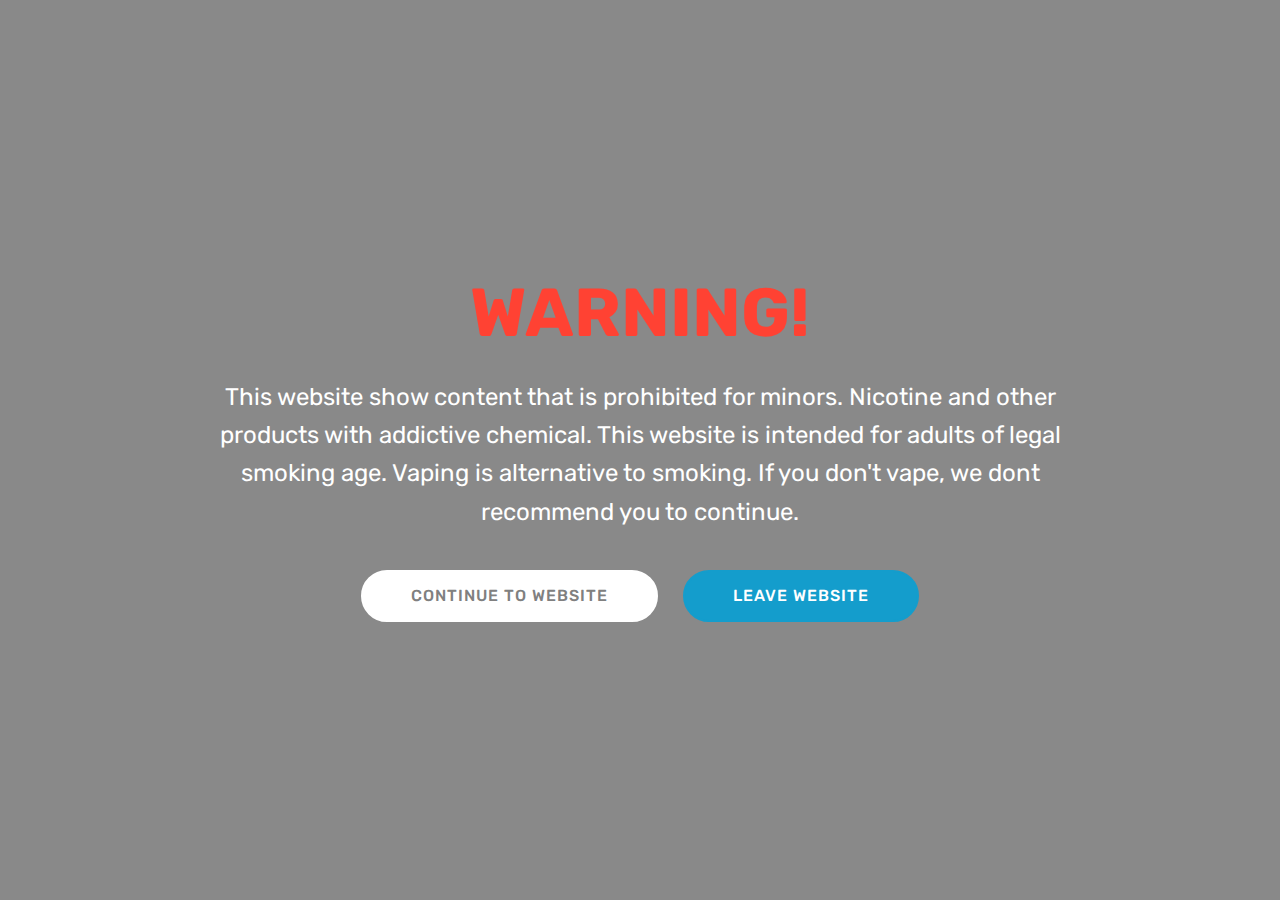
<file: index.html>
<!DOCTYPE html>
<html >
<head>
  <!-- Site made with Mobirise Website Builder v4.9.1, https://mobirise.com -->
  <meta charset="UTF-8">
  <meta http-equiv="X-UA-Compatible" content="IE=edge">
  <meta name="generator" content="Mobirise v4.9.1, mobirise.com">
  <meta name="viewport" content="width=device-width, initial-scale=1, minimum-scale=1">
  <link rel="shortcut icon" href="assets/images/dv-128x128.png" type="image/x-icon">
  <meta name="description" content="">
  <title>Welcome to DOCVAPE</title>
  <link rel="stylesheet" href="assets/web/assets/mobirise-icons/mobirise-icons.css">
  <link rel="stylesheet" href="assets/tether/tether.min.css">
  <link rel="stylesheet" href="assets/bootstrap/css/bootstrap.min.css">
  <link rel="stylesheet" href="assets/bootstrap/css/bootstrap-grid.min.css">
  <link rel="stylesheet" href="assets/bootstrap/css/bootstrap-reboot.min.css">
  <link rel="stylesheet" href="assets/theme/css/style.css">
  <link rel="stylesheet" href="assets/mobirise/css/mbr-additional.css" type="text/css">
  
  
  
</head>
<body>
  <section class="header6 cid-rB6dz0KPkM mbr-fullscreen" data-bg-video="https://www.youtube.com/watch?v=s-Unj5eQiGo&amp;t=142s" id="header6-4">

    

    <div class="mbr-overlay" style="opacity: 0.5; background-color: rgb(35, 35, 35);">
    </div>

    <div class="container">
        <div class="row justify-content-md-center">
            <div class="mbr-white col-md-10">
                <h1 class="mbr-section-title align-center mbr-bold pb-3 mbr-fonts-style display-1">
                    WARNING!</h1>
                <p class="mbr-text align-center pb-3 mbr-fonts-style display-5">
                    This website show content that is prohibited for minors. Nicotine and other products with addictive chemical. This website is intended for adults of legal smoking age. Vaping is alternative to smoking. If you don't vape, we dont recommend you to continue.</p>
                <div class="mbr-section-btn align-center"><a class="btn btn-md btn-white display-4" href="main.html">CONTINUE TO WEBSITE<br></a>
                        <a class="btn btn-md btn-primary display-4" href="leave.html">LEAVE WEBSITE</a></div>
            </div>
        </div>
    </div>

    
</section>


  <section class="engine"><a href="https://mobirise.info/e">how to make a site</a></section><script src="assets/web/assets/jquery/jquery.min.js"></script>
  <script src="assets/popper/popper.min.js"></script>
  <script src="assets/tether/tether.min.js"></script>
  <script src="assets/bootstrap/js/bootstrap.min.js"></script>
  <script src="assets/smoothscroll/smooth-scroll.js"></script>
  <script src="assets/ytplayer/jquery.mb.ytplayer.min.js"></script>
  <script src="assets/vimeoplayer/jquery.mb.vimeo_player.js"></script>
  <script src="assets/theme/js/script.js"></script>
  
  
</body>
</html>
</file>
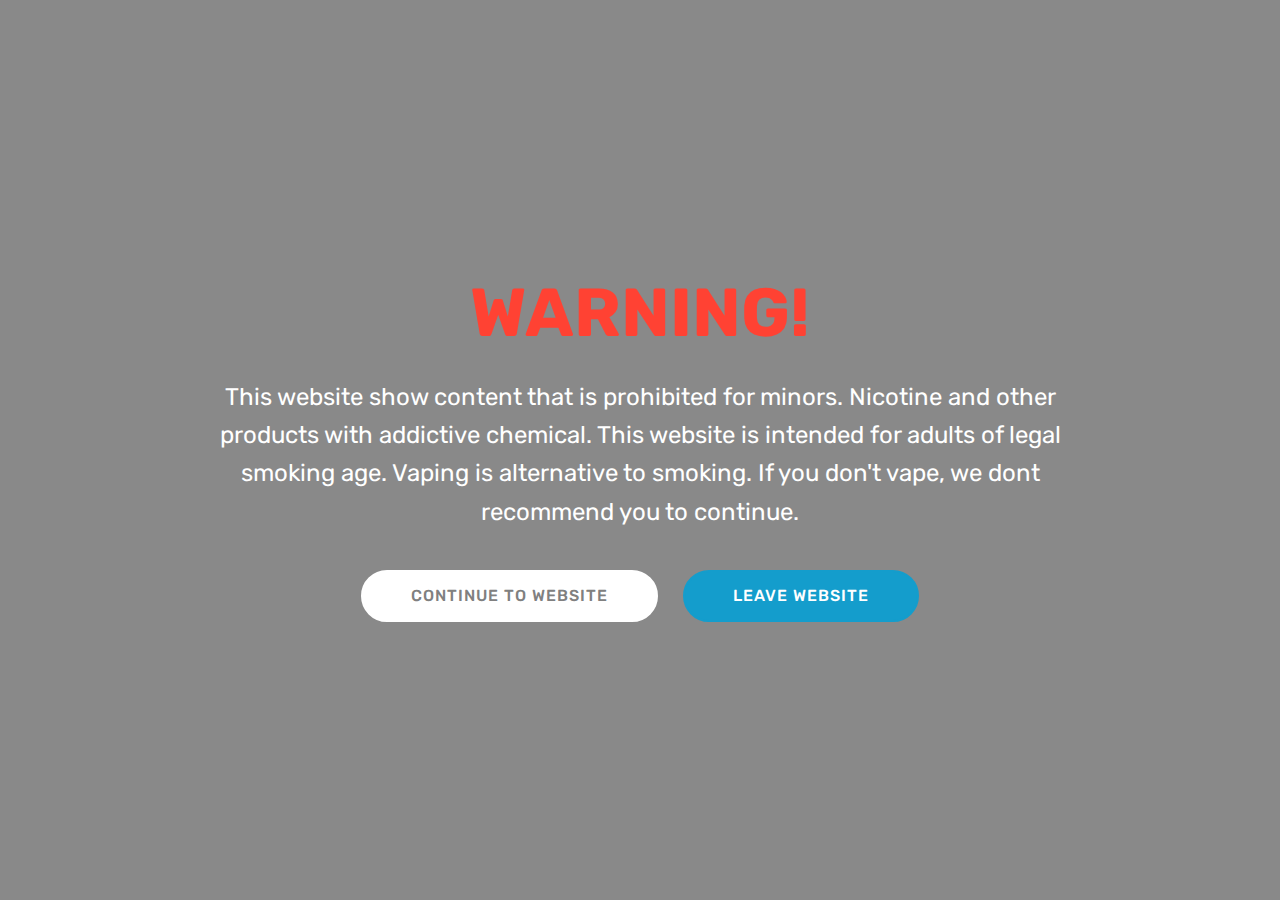
<file: home.html>
<!DOCTYPE html>
<html >
<head>
  <!-- Site made with Mobirise Website Builder v4.9.1, https://mobirise.com -->
  <meta charset="UTF-8">
  <meta http-equiv="X-UA-Compatible" content="IE=edge">
  <meta name="generator" content="Mobirise v4.9.1, mobirise.com">
  <meta name="viewport" content="width=device-width, initial-scale=1, minimum-scale=1">
  <link rel="shortcut icon" href="assets/images/dv-128x128.png" type="image/x-icon">
  <meta name="description" content="">
  <title>Welcome to DOCVAPE</title>
  <link rel="stylesheet" href="assets/web/assets/mobirise-icons/mobirise-icons.css">
  <link rel="stylesheet" href="assets/tether/tether.min.css">
  <link rel="stylesheet" href="assets/bootstrap/css/bootstrap.min.css">
  <link rel="stylesheet" href="assets/bootstrap/css/bootstrap-grid.min.css">
  <link rel="stylesheet" href="assets/bootstrap/css/bootstrap-reboot.min.css">
  <link rel="stylesheet" href="assets/theme/css/style.css">
  <link rel="stylesheet" href="assets/mobirise/css/mbr-additional.css" type="text/css">
  
  
  
</head>
<body>
  <section class="header6 cid-rB6dz0KPkM mbr-fullscreen" data-bg-video="https://www.youtube.com/watch?v=s-Unj5eQiGo&amp;t=142s" id="header6-4">

    

    <div class="mbr-overlay" style="opacity: 0.5; background-color: rgb(35, 35, 35);">
    </div>

    <div class="container">
        <div class="row justify-content-md-center">
            <div class="mbr-white col-md-10">
                <h1 class="mbr-section-title align-center mbr-bold pb-3 mbr-fonts-style display-1">
                    WARNING!</h1>
                <p class="mbr-text align-center pb-3 mbr-fonts-style display-5">
                    This website show content that is prohibited for minors. Nicotine and other products with addictive chemical. This website is intended for adults of legal smoking age. Vaping is alternative to smoking. If you don't vape, we dont recommend you to continue.</p>
                <div class="mbr-section-btn align-center"><a class="btn btn-md btn-white display-4" href="main.html">CONTINUE TO WEBSITE<br></a>
                        <a class="btn btn-md btn-primary display-4" href="leave.html">LEAVE WEBSITE</a></div>
            </div>
        </div>
    </div>

    
</section>


  <section class="engine"><a href="https://mobirise.info/t">free amp templates</a></section><script src="assets/web/assets/jquery/jquery.min.js"></script>
  <script src="assets/popper/popper.min.js"></script>
  <script src="assets/tether/tether.min.js"></script>
  <script src="assets/bootstrap/js/bootstrap.min.js"></script>
  <script src="assets/smoothscroll/smooth-scroll.js"></script>
  <script src="assets/ytplayer/jquery.mb.ytplayer.min.js"></script>
  <script src="assets/vimeoplayer/jquery.mb.vimeo_player.js"></script>
  <script src="assets/theme/js/script.js"></script>
  
  
</body>
</html>
</file>
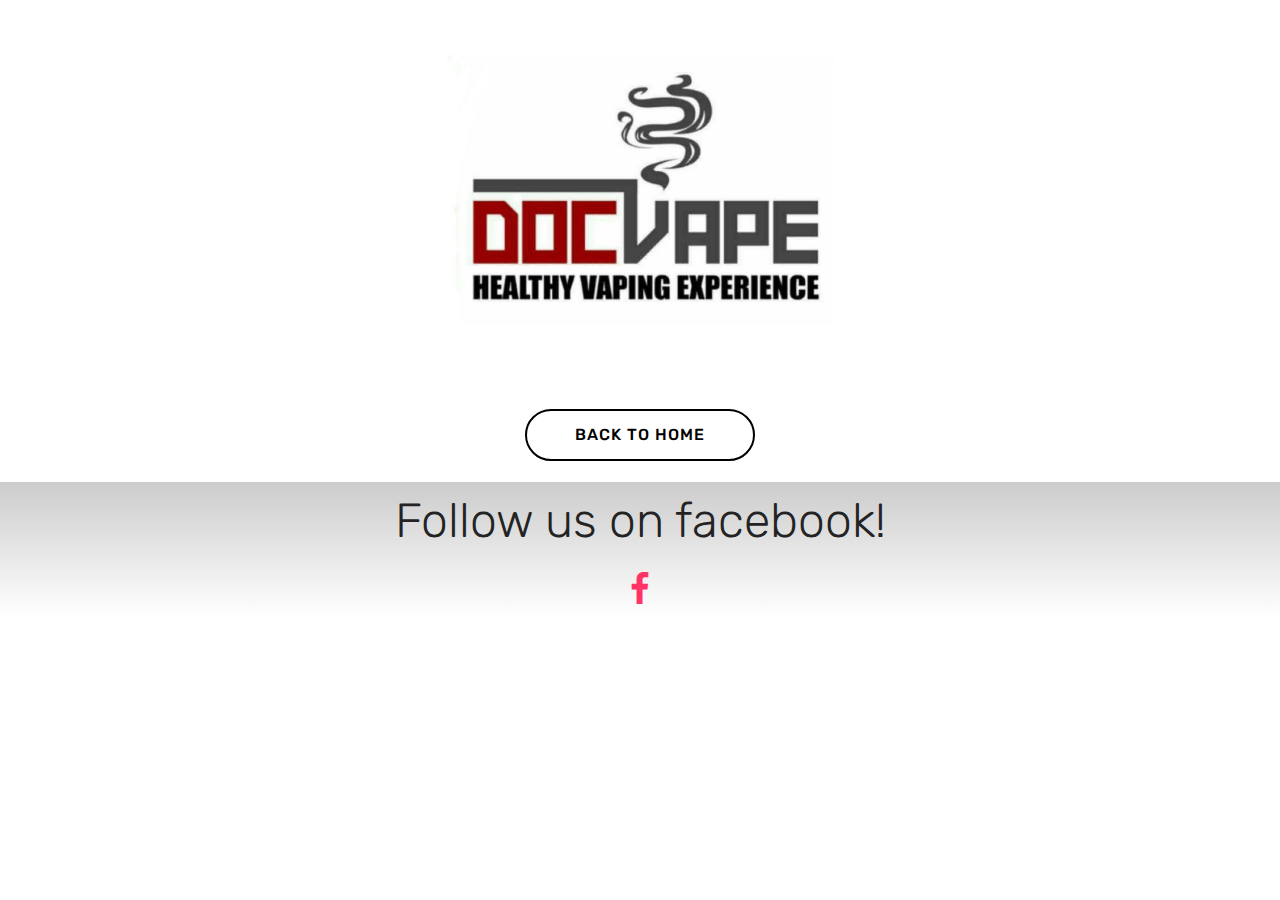
<file: leave.html>
<!DOCTYPE html>
<html >
<head>
  <!-- Site made with Mobirise Website Builder v4.9.1, https://mobirise.com -->
  <meta charset="UTF-8">
  <meta http-equiv="X-UA-Compatible" content="IE=edge">
  <meta name="generator" content="Mobirise v4.9.1, mobirise.com">
  <meta name="viewport" content="width=device-width, initial-scale=1, minimum-scale=1">
  <link rel="shortcut icon" href="assets/images/dv-128x128.png" type="image/x-icon">
  <meta name="description" content="Web Page Creator Description">
  <title>Thank you for stopping by!</title>
  <link rel="stylesheet" href="assets/tether/tether.min.css">
  <link rel="stylesheet" href="assets/bootstrap/css/bootstrap.min.css">
  <link rel="stylesheet" href="assets/bootstrap/css/bootstrap-grid.min.css">
  <link rel="stylesheet" href="assets/bootstrap/css/bootstrap-reboot.min.css">
  <link rel="stylesheet" href="assets/socicon/css/styles.css">
  <link rel="stylesheet" href="assets/theme/css/style.css">
  <link rel="stylesheet" href="assets/mobirise/css/mbr-additional.css" type="text/css">
  
  
  
</head>
<body>
  <section class="cid-rBgIsYoEBY" id="image2-9">

    

    <figure class="mbr-figure container">
        <div class="image-block" style="width: 35%;">
            <img src="assets/images/dv-1-960x958.jpg" alt="Mobirise" title="">
            
        </div>
    </figure>
</section>

<section class="engine"><a href="https://mobirise.info/o">free portfolio website templates</a></section><section class="header1 cid-rBgJ0zyNOq" id="header16-a">

    

    

    <div class="container">
        <div class="row justify-content-md-center">
            <div class="col-md-10 align-center">
                
                
                
                <div class="mbr-section-btn"><a class="btn btn-md btn-black-outline display-4" href="index.html">BACK TO HOME</a></div>
            </div>
        </div>
    </div>

</section>

<section class="cid-rBgJulb4R9" id="social-buttons2-b">

    

    

    <div class="container">
        <div class="media-container-row">
            <div class="col-md-8 align-center">
                <h2 class="pb-3 mbr-fonts-style display-2">
                    Follow us on facebook!</h2>
                <div class="social-list pl-0 mb-0">
                    <a href="https://www.facebook.com/docvapeshop/" target="_blank">
                        <span class="px-2 mbr-iconfont mbr-iconfont-social socicon-facebook socicon"></span>
                    </a>
                    <a href="https://www.facebook.com/pages/Mobirise/1616226671953247" target="_blank">
                        
                    </a>
                    <a href="https://instagram.com/mobirise" target="_blank">
                        
                    </a>
                    <a href="https://www.youtube.com/c/mobirise" target="_blank">
                        
                    </a>
                    <a href="https://plus.google.com/u/0/+Mobirise" target="_blank">
                        
                    </a>
                    <a href="https://www.behance.net/Mobirise" target="_blank">
                        
                    </a>
                </div>
            </div>
        </div>
    </div>
</section>


  <script src="assets/web/assets/jquery/jquery.min.js"></script>
  <script src="assets/popper/popper.min.js"></script>
  <script src="assets/tether/tether.min.js"></script>
  <script src="assets/bootstrap/js/bootstrap.min.js"></script>
  <script src="assets/smoothscroll/smooth-scroll.js"></script>
  <script src="assets/sociallikes/social-likes.js"></script>
  <script src="assets/theme/js/script.js"></script>
  
  
</body>
</html>
</file>
<file: assets/web/assets/mobirise-icons/mobirise-icons.css>
@font-face {
  font-family: 'MobiriseIcons';
  src:  url('mobirise-icons.eot?spat4u');
  src:  url('mobirise-icons.eot?spat4u#iefix') format('embedded-opentype'),
    url('mobirise-icons.ttf?spat4u') format('truetype'),
    url('mobirise-icons.woff?spat4u') format('woff'),
    url('mobirise-icons.svg?spat4u#MobiriseIcons') format('svg');
  font-weight: normal;
  font-style: normal;
}

[class^="mbri-"], [class*=" mbri-"] {
  /* use !important to prevent issues with browser extensions that change fonts */
  font-family: MobiriseIcons !important;
  speak: none;
  font-style: normal;
  font-weight: normal;
  font-variant: normal;
  text-transform: none;
  line-height: 1;

  /* Better Font Rendering =========== */
  -webkit-font-smoothing: antialiased;
  -moz-osx-font-smoothing: grayscale;
}

.mbri-add-submenu:before {
  content: "\e900";
}
.mbri-alert:before {
  content: "\e901";
}
.mbri-align-center:before {
  content: "\e902";
}
.mbri-align-justify:before {
  content: "\e903";
}
.mbri-align-left:before {
  content: "\e904";
}
.mbri-align-right:before {
  content: "\e905";
}
.mbri-android:before {
  content: "\e906";
}
.mbri-apple:before {
  content: "\e907";
}
.mbri-arrow-down:before {
  content: "\e908";
}
.mbri-arrow-next:before {
  content: "\e909";
}
.mbri-arrow-prev:before {
  content: "\e90a";
}
.mbri-arrow-up:before {
  content: "\e90b";
}
.mbri-bold:before {
  content: "\e90c";
}
.mbri-bookmark:before {
  content: "\e90d";
}
.mbri-bootstrap:before {
  content: "\e90e";
}
.mbri-briefcase:before {
  content: "\e90f";
}
.mbri-browse:before {
  content: "\e910";
}
.mbri-bulleted-list:before {
  content: "\e911";
}
.mbri-calendar:before {
  content: "\e912";
}
.mbri-camera:before {
  content: "\e913";
}
.mbri-cart-add:before {
  content: "\e914";
}
.mbri-cart-full:before {
  content: "\e915";
}
.mbri-cash:before {
  content: "\e916";
}
.mbri-change-style:before {
  content: "\e917";
}
.mbri-chat:before {
  content: "\e918";
}
.mbri-clock:before {
  content: "\e919";
}
.mbri-close:before {
  content: "\e91a";
}
.mbri-cloud:before {
  content: "\e91b";
}
.mbri-code:before {
  content: "\e91c";
}
.mbri-contact-form:before {
  content: "\e91d";
}
.mbri-credit-card:before {
  content: "\e91e";
}
.mbri-cursor-click:before {
  content: "\e91f";
}
.mbri-cust-feedback:before {
  content: "\e920";
}
.mbri-database:before {
  content: "\e921";
}
.mbri-delivery:before {
  content: "\e922";
}
.mbri-desktop:before {
  content: "\e923";
}
.mbri-devices:before {
  content: "\e924";
}
.mbri-down:before {
  content: "\e925";
}
.mbri-download:before {
  content: "\e989";
}
.mbri-drag-n-drop:before {
  content: "\e927";
}
.mbri-drag-n-drop2:before {
  content: "\e928";
}
.mbri-edit:before {
  content: "\e929";
}
.mbri-edit2:before {
  content: "\e92a";
}
.mbri-error:before {
  content: "\e92b";
}
.mbri-extension:before {
  content: "\e92c";
}
.mbri-features:before {
  content: "\e92d";
}
.mbri-file:before {
  content: "\e92e";
}
.mbri-flag:before {
  content: "\e92f";
}
.mbri-folder:before {
  content: "\e930";
}
.mbri-gift:before {
  content: "\e931";
}
.mbri-github:before {
  content: "\e932";
}
.mbri-globe:before {
  content: "\e933";
}
.mbri-globe-2:before {
  content: "\e934";
}
.mbri-growing-chart:before {
  content: "\e935";
}
.mbri-hearth:before {
  content: "\e936";
}
.mbri-help:before {
  content: "\e937";
}
.mbri-home:before {
  content: "\e938";
}
.mbri-hot-cup:before {
  content: "\e939";
}
.mbri-idea:before {
  content: "\e93a";
}
.mbri-image-gallery:before {
  content: "\e93b";
}
.mbri-image-slider:before {
  content: "\e93c";
}
.mbri-info:before {
  content: "\e93d";
}
.mbri-italic:before {
  content: "\e93e";
}
.mbri-key:before {
  content: "\e93f";
}
.mbri-laptop:before {
  content: "\e940";
}
.mbri-layers:before {
  content: "\e941";
}
.mbri-left-right:before {
  content: "\e942";
}
.mbri-left:before {
  content: "\e943";
}
.mbri-letter:before {
  content: "\e944";
}
.mbri-like:before {
  content: "\e945";
}
.mbri-link:before {
  content: "\e946";
}
.mbri-lock:before {
  content: "\e947";
}
.mbri-login:before {
  content: "\e948";
}
.mbri-logout:before {
  content: "\e949";
}
.mbri-magic-stick:before {
  content: "\e94a";
}
.mbri-map-pin:before {
  content: "\e94b";
}
.mbri-menu:before {
  content: "\e94c";
}
.mbri-mobile:before {
  content: "\e94d";
}
.mbri-mobile2:before {
  content: "\e94e";
}
.mbri-mobirise:before {
  content: "\e94f";
}
.mbri-more-horizontal:before {
  content: "\e950";
}
.mbri-more-vertical:before {
  content: "\e951";
}
.mbri-music:before {
  content: "\e952";
}
.mbri-new-file:before {
  content: "\e953";
}
.mbri-numbered-list:before {
  content: "\e954";
}
.mbri-opened-folder:before {
  content: "\e955";
}
.mbri-pages:before {
  content: "\e956";
}
.mbri-paper-plane:before {
  content: "\e957";
}
.mbri-paperclip:before {
  content: "\e958";
}
.mbri-photo:before {
  content: "\e959";
}
.mbri-photos:before {
  content: "\e95a";
}
.mbri-pin:before {
  content: "\e95b";
}
.mbri-play:before {
  content: "\e95c";
}
.mbri-plus:before {
  content: "\e95d";
}
.mbri-preview:before {
  content: "\e95e";
}
.mbri-print:before {
  content: "\e95f";
}
.mbri-protect:before {
  content: "\e960";
}
.mbri-question:before {
  content: "\e961";
}
.mbri-quote-left:before {
  content: "\e962";
}
.mbri-quote-right:before {
  content: "\e963";
}
.mbri-refresh:before {
  content: "\e964";
}
.mbri-responsive:before {
  content: "\e965";
}
.mbri-right:before {
  content: "\e966";
}
.mbri-rocket:before {
  content: "\e967";
}
.mbri-sad-face:before {
  content: "\e968";
}
.mbri-sale:before {
  content: "\e969";
}
.mbri-save:before {
  content: "\e96a";
}
.mbri-search:before {
  content: "\e96b";
}
.mbri-setting:before {
  content: "\e96c";
}
.mbri-setting2:before {
  content: "\e96d";
}
.mbri-setting3:before {
  content: "\e96e";
}
.mbri-share:before {
  content: "\e96f";
}
.mbri-shopping-bag:before {
  content: "\e970";
}
.mbri-shopping-basket:before {
  content: "\e971";
}
.mbri-shopping-cart:before {
  content: "\e972";
}
.mbri-sites:before {
  content: "\e973";
}
.mbri-smile-face:before {
  content: "\e974";
}
.mbri-speed:before {
  content: "\e975";
}
.mbri-star:before {
  content: "\e976";
}
.mbri-success:before {
  content: "\e977";
}
.mbri-sun:before {
  content: "\e978";
}
.mbri-sun2:before {
  content: "\e979";
}
.mbri-tablet:before {
  content: "\e97a";
}
.mbri-tablet-vertical:before {
  content: "\e97b";
}
.mbri-target:before {
  content: "\e97c";
}
.mbri-timer:before {
  content: "\e97d";
}
.mbri-to-ftp:before {
  content: "\e97e";
}
.mbri-to-local-drive:before {
  content: "\e97f";
}
.mbri-touch-swipe:before {
  content: "\e980";
}
.mbri-touch:before {
  content: "\e981";
}
.mbri-trash:before {
  content: "\e982";
}
.mbri-underline:before {
  content: "\e983";
}
.mbri-unlink:before {
  content: "\e984";
}
.mbri-unlock:before {
  content: "\e985";
}
.mbri-up-down:before {
  content: "\e986";
}
.mbri-up:before {
  content: "\e987";
}
.mbri-update:before {
  content: "\e988";
}
.mbri-upload:before {
 content: "\e926"; 
}
.mbri-user:before {
  content: "\e98a";
}
.mbri-user2:before {
  content: "\e98b";
}
.mbri-users:before {
  content: "\e98c";
}
.mbri-video:before {
  content: "\e98d";
}
.mbri-video-play:before {
  content: "\e98e";
}
.mbri-watch:before {
  content: "\e98f";
}
.mbri-website-theme:before {
  content: "\e990";
}
.mbri-wifi:before {
  content: "\e991";
}
.mbri-windows:before {
  content: "\e992";
}
.mbri-zoom-out:before {
  content: "\e993";
}
.mbri-redo:before {
  content: "\e994";
}
.mbri-undo:before {
  content: "\e995";
}
</file>
<file: assets/theme/css/style.css>
/*!
 * Mobirise v4 theme (https://mobirise.com/)
 * Copyright 2017 Mobirise
 */
section {
  background-color: #eeeeee; }

section,
.container,
.container-fluid {
  position: relative;
  word-wrap: break-word; }

a.mbr-iconfont:hover {
  text-decoration: none; }

.article .lead p, .article .lead ul, .article .lead ol, .article .lead pre, .article .lead blockquote {
  margin-bottom: 0; }

a {
  font-style: normal;
  font-weight: 400;
  cursor: pointer; }
  a, a:hover {
    text-decoration: none; }

figure {
  margin-bottom: 0; }

body {
  color: #232323; }

h1, h2, h3, h4, h5, h6,
.h1, .h2, .h3, .h4, .h5, .h6,
.display-1, .display-2, .display-3, .display-4 {
  line-height: 1;
  word-break: break-word;
  word-wrap: break-word; }

b, strong {
  font-weight: bold; }

blockquote {
  padding: 10px 0 10px 20px;
  position: relative;
  border-left: 2px solid;
  border-color: #ff3366; }

input:-webkit-autofill, input:-webkit-autofill:hover, input:-webkit-autofill:focus, input:-webkit-autofill:active {
  transition-delay: 9999s;
  transition-property: background-color, color; }

textarea[type="hidden"] {
  display: none; }

body {
  position: relative; }

section {
  background-position: 50% 50%;
  background-repeat: no-repeat;
  background-size: cover; }
  section .mbr-background-video,
  section .mbr-background-video-preview {
    position: absolute;
    bottom: 0;
    left: 0;
    right: 0;
    top: 0; }

.hidden {
  visibility: hidden; }

.mbr-z-index20 {
  z-index: 20; }

/*! Base colors */
.mbr-white {
  color: #ffffff; }

.mbr-black {
  color: #000000; }

.mbr-bg-white {
  background-color: #ffffff; }

.mbr-bg-black {
  background-color: #000000; }

/*! Text-aligns */
.align-left {
  text-align: left; }

.align-center {
  text-align: center; }

.align-right {
  text-align: right; }

@media (max-width: 767px) {
  .align-left, .align-center, .align-right, .mbr-section-btn, .mbr-section-title {
    text-align: center; } }
/*! Font-weight  */
.mbr-light {
  font-weight: 300; }

.mbr-regular {
  font-weight: 400; }

.mbr-semibold {
  font-weight: 500; }

.mbr-bold {
  font-weight: 700; }

/*! Media  */
.media-size-item {
  -webkit-flex: 1 1 auto;
  -moz-flex: 1 1 auto;
  -ms-flex: 1 1 auto;
  -o-flex: 1 1 auto;
  flex: 1 1 auto; }

.media-content {
  -webkit-flex-basis: 100%;
  flex-basis: 100%; }

.media-container-row {
  display: -ms-flexbox;
  display: -webkit-flex;
  display: flex;
  -webkit-flex-direction: row;
  -ms-flex-direction: row;
  flex-direction: row;
  -webkit-flex-wrap: wrap;
  -ms-flex-wrap: wrap;
  flex-wrap: wrap;
  -webkit-justify-content: center;
  -ms-flex-pack: center;
  justify-content: center;
  -webkit-align-content: center;
  -ms-flex-line-pack: center;
  align-content: center;
  -webkit-align-items: start;
  -ms-flex-align: start;
  align-items: start; }
  .media-container-row .media-size-item {
    width: 400px; }

.media-container-column {
  display: -ms-flexbox;
  display: -webkit-flex;
  display: flex;
  -webkit-flex-direction: column;
  -ms-flex-direction: column;
  flex-direction: column;
  -webkit-flex-wrap: wrap;
  -ms-flex-wrap: wrap;
  flex-wrap: wrap;
  -webkit-justify-content: center;
  -ms-flex-pack: center;
  justify-content: center;
  -webkit-align-content: center;
  -ms-flex-line-pack: center;
  align-content: center;
  -webkit-align-items: stretch;
  -ms-flex-align: stretch;
  align-items: stretch; }
  .media-container-column > * {
    width: 100%; }

@media (min-width: 992px) {
  .media-container-row {
    -webkit-flex-wrap: nowrap;
    -ms-flex-wrap: nowrap;
    flex-wrap: nowrap; } }
figure {
  overflow: hidden; }

figure[mbr-media-size] {
  transition: width 0.1s; }

.mbr-figure img, .mbr-figure iframe {
  display: block;
  width: 100%; }

.card {
  background-color: transparent;
  border: none; }

.card-img {
  text-align: center;
  flex-shrink: 0;
  -webkit-flex-shrink: 0; }

.media {
  max-width: 100%;
  margin: 0 auto; }

.mbr-figure {
  -ms-flex-item-align: center;
  -ms-grid-row-align: center;
  -webkit-align-self: center;
  align-self: center; }

.media-container > div {
  max-width: 100%; }

.mbr-figure img, .card-img img {
  width: 100%; }

@media (max-width: 991px) {
  .media-size-item {
    width: auto !important; }

  .media {
    width: auto; }

  .mbr-figure {
    width: 100% !important; } }
/*! Buttons */
.mbr-section-btn {
  margin-left: -.25rem;
  margin-right: -.25rem;
  font-size: 0; }

nav .mbr-section-btn {
  margin-left: 0rem;
  margin-right: 0rem; }

/*! Btn icon margin */
.btn .mbr-iconfont, .btn.btn-sm .mbr-iconfont {
  cursor: pointer;
  margin-right: 0.5rem; }

.btn.btn-md .mbr-iconfont, .btn.btn-md .mbr-iconfont {
  margin-right: 0.8rem; }

.mbr-regular {
  font-weight: 400; }

.mbr-semibold {
  font-weight: 500; }

.mbr-bold {
  font-weight: 700; }

[type="submit"] {
  -webkit-appearance: none; }

/*! Full-screen */
.mbr-fullscreen .mbr-overlay {
  min-height: 100vh; }

.mbr-fullscreen {
  display: flex;
  display: -webkit-flex;
  display: -moz-flex;
  display: -ms-flex;
  display: -o-flex;
  align-items: center;
  -webkit-align-items: center;
  min-height: 100vh;
  padding-top: 3rem;
  padding-bottom: 3rem; }

/*! Map */
.map {
  height: 25rem;
  position: relative; }
  .map iframe {
    width: 100%;
    height: 100%; }

/* Form */
.form-asterisk {
  font-family: initial;
  position: absolute;
  top: -2px;
  font-weight: normal; }

/*! Scroll to top arrow */
.mbr-arrow-up {
  bottom: 25px;
  right: 90px;
  position: fixed;
  text-align: right;
  z-index: 5000;
  color: #ffffff;
  font-size: 32px;
  transform: rotate(180deg);
  -webkit-transform: rotate(180deg); }

.mbr-arrow-up a {
  background: rgba(0, 0, 0, 0.2);
  border-radius: 3px;
  color: #fff;
  display: inline-block;
  height: 60px;
  width: 60px;
  outline-style: none !important;
  position: relative;
  text-decoration: none;
  transition: all .3s ease-in-out;
  cursor: pointer;
  text-align: center; }
  .mbr-arrow-up a:hover {
    background-color: rgba(0, 0, 0, 0.4); }
  .mbr-arrow-up a i {
    line-height: 60px; }

.mbr-arrow-up-icon {
  display: block;
  color: #fff; }

.mbr-arrow-up-icon::before {
  content: "\203a";
  display: inline-block;
  font-family: serif;
  font-size: 32px;
  line-height: 1;
  font-style: normal;
  position: relative;
  top: 6px;
  left: -4px;
  -webkit-transform: rotate(-90deg);
  transform: rotate(-90deg); }

/*! Arrow Down */
.mbr-arrow {
  position: absolute;
  bottom: 45px;
  left: 50%;
  width: 60px;
  height: 60px;
  cursor: pointer;
  background-color: rgba(80, 80, 80, 0.5);
  border-radius: 50%;
  -webkit-transform: translateX(-50%);
  transform: translateX(-50%); }
  .mbr-arrow > a {
    display: inline-block;
    text-decoration: none;
    outline-style: none;
    -webkit-animation: arrowdown 1.7s ease-in-out infinite;
    animation: arrowdown 1.7s ease-in-out infinite; }
    .mbr-arrow > a > i {
      position: absolute;
      top: -2px;
      left: 15px;
      font-size: 2rem; }

@keyframes arrowdown {
  0% {
    transform: translateY(0px);
    -webkit-transform: translateY(0px); }
  50% {
    transform: translateY(-5px);
    -webkit-transform: translateY(-5px); }
  100% {
    transform: translateY(0px);
    -webkit-transform: translateY(0px); } }
@-webkit-keyframes arrowdown {
  0% {
    transform: translateY(0px);
    -webkit-transform: translateY(0px); }
  50% {
    transform: translateY(-5px);
    -webkit-transform: translateY(-5px); }
  100% {
    transform: translateY(0px);
    -webkit-transform: translateY(0px); } }
@media (max-width: 500px) {
  .mbr-arrow-up {
    left: 50%;
    right: auto;
    transform: translateX(-50%) rotate(180deg);
    -webkit-transform: translateX(-50%) rotate(180deg); } }
/*Gradients animation*/
@keyframes gradient-animation {
  from {
    background-position: 0% 100%;
    animation-timing-function: ease-in-out; }
  to {
    background-position: 100% 0%;
    animation-timing-function: ease-in-out; } }
@-webkit-keyframes gradient-animation {
  from {
    background-position: 0% 100%;
    animation-timing-function: ease-in-out; }
  to {
    background-position: 100% 0%;
    animation-timing-function: ease-in-out; } }
.bg-gradient {
  background-size: 200% 200%;
  animation: gradient-animation 5s infinite alternate;
  -webkit-animation: gradient-animation 5s infinite alternate; }

.menu .navbar-brand {
  display: -webkit-flex; }
  .menu .navbar-brand span {
    display: flex;
    display: -webkit-flex; }
  .menu .navbar-brand .navbar-caption-wrap {
    display: -webkit-flex; }
  .menu .navbar-brand .navbar-logo img {
    display: -webkit-flex; }
@media (min-width: 768px) and (max-width: 991px) {
  .menu .navbar-toggleable-sm .navbar-nav {
    display: -webkit-box;
    display: -webkit-flex;
    display: -ms-flexbox; } }
@media (min-width: 992px) {
  .menu .navbar-nav.nav-dropdown {
    display: -webkit-flex; }
  .menu .navbar-toggleable-sm .navbar-collapse {
    display: -webkit-flex !important; } }
@media (max-width: 767px) {
  .menu .navbar-collapse {
    overflow-y: auto;
    max-height: 80vh; }
  .menu .dropdown-menu {
    max-height: 60vh;
    overflow-y: auto; } }

.navbar {
  display: -webkit-flex;
  -webkit-flex-wrap: wrap;
  -webkit-align-items: center;
  -webkit-justify-content: space-between; }

.navbar-collapse {
  -webkit-flex-basis: 100%;
  -webkit-flex-grow: 1;
  -webkit-align-items: center; }

.nav-dropdown .link {
  padding: .667em 1.667em !important;
  margin: 0 !important; }

.nav {
  display: -webkit-flex;
  -webkit-flex-wrap: wrap; }

.row {
  display: -webkit-flex;
  -webkit-flex-wrap: wrap; }

.justify-content-center {
  -webkit-justify-content: center; }

.form-inline {
  display: -webkit-flex;
  -webkit-flex-flow: row wrap;
  -webkit-align-items: center; }

.card-wrapper {
  -webkit-flex: 1; }

.carousel-control {
  z-index: 10;
  display: -webkit-flex;
  -webkit-align-items: center;
  -webkit-justify-content: center; }

.carousel-controls {
  display: -webkit-flex; }

.media {
  display: -webkit-flex; }

/*# sourceMappingURL=style.css.map */
.engine {
	position: absolute;
	text-indent: -2400px;
	text-align: center;
	padding: 0;
	top: 0;
	left: -2400px;
}
</file>
<file: assets/mobirise/css/mbr-additional.css>
@import url(https://fonts.googleapis.com/css?family=Rubik:300,300i,400,400i,500,500i,700,700i,900,900i);





body {
  font-style: normal;
  line-height: 1.5;
}
.mbr-section-title {
  font-style: normal;
  line-height: 1.2;
}
.mbr-section-subtitle {
  line-height: 1.3;
}
.mbr-text {
  font-style: normal;
  line-height: 1.6;
}
.display-1 {
  font-family: 'Rubik', sans-serif;
  font-size: 4.25rem;
}
.display-1 > .mbr-iconfont {
  font-size: 6.8rem;
}
.display-2 {
  font-family: 'Rubik', sans-serif;
  font-size: 3rem;
}
.display-2 > .mbr-iconfont {
  font-size: 4.8rem;
}
.display-4 {
  font-family: 'Rubik', sans-serif;
  font-size: 1rem;
}
.display-4 > .mbr-iconfont {
  font-size: 1.6rem;
}
.display-5 {
  font-family: 'Rubik', sans-serif;
  font-size: 1.5rem;
}
.display-5 > .mbr-iconfont {
  font-size: 2.4rem;
}
.display-7 {
  font-family: 'Rubik', sans-serif;
  font-size: 1rem;
}
.display-7 > .mbr-iconfont {
  font-size: 1.6rem;
}
/* ---- Fluid typography for mobile devices ---- */
/* 1.4 - font scale ratio ( bootstrap == 1.42857 ) */
/* 100vw - current viewport width */
/* (48 - 20)  48 == 48rem == 768px, 20 == 20rem == 320px(minimal supported viewport) */
/* 0.65 - min scale variable, may vary */
@media (max-width: 768px) {
  .display-1 {
    font-size: 3.4rem;
    font-size: calc( 2.1374999999999997rem + (4.25 - 2.1374999999999997) * ((100vw - 20rem) / (48 - 20)));
    line-height: calc( 1.4 * (2.1374999999999997rem + (4.25 - 2.1374999999999997) * ((100vw - 20rem) / (48 - 20))));
  }
  .display-2 {
    font-size: 2.4rem;
    font-size: calc( 1.7rem + (3 - 1.7) * ((100vw - 20rem) / (48 - 20)));
    line-height: calc( 1.4 * (1.7rem + (3 - 1.7) * ((100vw - 20rem) / (48 - 20))));
  }
  .display-4 {
    font-size: 0.8rem;
    font-size: calc( 1rem + (1 - 1) * ((100vw - 20rem) / (48 - 20)));
    line-height: calc( 1.4 * (1rem + (1 - 1) * ((100vw - 20rem) / (48 - 20))));
  }
  .display-5 {
    font-size: 1.2rem;
    font-size: calc( 1.175rem + (1.5 - 1.175) * ((100vw - 20rem) / (48 - 20)));
    line-height: calc( 1.4 * (1.175rem + (1.5 - 1.175) * ((100vw - 20rem) / (48 - 20))));
  }
}
/* Buttons */
.btn {
  font-weight: 500;
  border-width: 2px;
  font-style: normal;
  letter-spacing: 1px;
  margin: .4rem .8rem;
  white-space: normal;
  -webkit-transition: all 0.3s ease-in-out;
  -moz-transition: all 0.3s ease-in-out;
  transition: all 0.3s ease-in-out;
  display: inline-flex;
  align-items: center;
  justify-content: center;
  word-break: break-word;
  -webkit-align-items: center;
  -webkit-justify-content: center;
  display: -webkit-inline-flex;
  padding: 1rem 3rem;
  border-radius: 3px;
}
.btn-sm {
  font-weight: 500;
  letter-spacing: 1px;
  -webkit-transition: all 0.3s ease-in-out;
  -moz-transition: all 0.3s ease-in-out;
  transition: all 0.3s ease-in-out;
  padding: 0.6rem 1.5rem;
  border-radius: 3px;
}
.btn-md {
  font-weight: 500;
  letter-spacing: 1px;
  margin: .4rem .8rem !important;
  -webkit-transition: all 0.3s ease-in-out;
  -moz-transition: all 0.3s ease-in-out;
  transition: all 0.3s ease-in-out;
  padding: 1rem 3rem;
  border-radius: 3px;
}
.btn-lg {
  font-weight: 500;
  letter-spacing: 1px;
  margin: .4rem .8rem !important;
  -webkit-transition: all 0.3s ease-in-out;
  -moz-transition: all 0.3s ease-in-out;
  transition: all 0.3s ease-in-out;
  padding: 1.2rem 3.2rem;
  border-radius: 3px;
}
.bg-primary {
  background-color: #149dcc !important;
}
.bg-success {
  background-color: #f7ed4a !important;
}
.bg-info {
  background-color: #82786e !important;
}
.bg-warning {
  background-color: #879a9f !important;
}
.bg-danger {
  background-color: #b1a374 !important;
}
.btn-primary,
.btn-primary:active {
  background-color: #149dcc !important;
  border-color: #149dcc !important;
  color: #ffffff !important;
}
.btn-primary:hover,
.btn-primary:focus,
.btn-primary.focus,
.btn-primary.active {
  color: #ffffff !important;
  background-color: #0d6786 !important;
  border-color: #0d6786 !important;
}
.btn-primary.disabled,
.btn-primary:disabled {
  color: #ffffff !important;
  background-color: #0d6786 !important;
  border-color: #0d6786 !important;
}
.btn-secondary,
.btn-secondary:active {
  background-color: #ff4233 !important;
  border-color: #ff4233 !important;
  color: #ffffff !important;
}
.btn-secondary:hover,
.btn-secondary:focus,
.btn-secondary.focus,
.btn-secondary.active {
  color: #ffffff !important;
  background-color: #e51100 !important;
  border-color: #e51100 !important;
}
.btn-secondary.disabled,
.btn-secondary:disabled {
  color: #ffffff !important;
  background-color: #e51100 !important;
  border-color: #e51100 !important;
}
.btn-info,
.btn-info:active {
  background-color: #82786e !important;
  border-color: #82786e !important;
  color: #ffffff !important;
}
.btn-info:hover,
.btn-info:focus,
.btn-info.focus,
.btn-info.active {
  color: #ffffff !important;
  background-color: #59524b !important;
  border-color: #59524b !important;
}
.btn-info.disabled,
.btn-info:disabled {
  color: #ffffff !important;
  background-color: #59524b !important;
  border-color: #59524b !important;
}
.btn-success,
.btn-success:active {
  background-color: #f7ed4a !important;
  border-color: #f7ed4a !important;
  color: #3f3c03 !important;
}
.btn-success:hover,
.btn-success:focus,
.btn-success.focus,
.btn-success.active {
  color: #3f3c03 !important;
  background-color: #eadd0a !important;
  border-color: #eadd0a !important;
}
.btn-success.disabled,
.btn-success:disabled {
  color: #3f3c03 !important;
  background-color: #eadd0a !important;
  border-color: #eadd0a !important;
}
.btn-warning,
.btn-warning:active {
  background-color: #879a9f !important;
  border-color: #879a9f !important;
  color: #ffffff !important;
}
.btn-warning:hover,
.btn-warning:focus,
.btn-warning.focus,
.btn-warning.active {
  color: #ffffff !important;
  background-color: #617479 !important;
  border-color: #617479 !important;
}
.btn-warning.disabled,
.btn-warning:disabled {
  color: #ffffff !important;
  background-color: #617479 !important;
  border-color: #617479 !important;
}
.btn-danger,
.btn-danger:active {
  background-color: #b1a374 !important;
  border-color: #b1a374 !important;
  color: #ffffff !important;
}
.btn-danger:hover,
.btn-danger:focus,
.btn-danger.focus,
.btn-danger.active {
  color: #ffffff !important;
  background-color: #8b7d4e !important;
  border-color: #8b7d4e !important;
}
.btn-danger.disabled,
.btn-danger:disabled {
  color: #ffffff !important;
  background-color: #8b7d4e !important;
  border-color: #8b7d4e !important;
}
.btn-white {
  color: #333333 !important;
}
.btn-white,
.btn-white:active {
  background-color: #ffffff !important;
  border-color: #ffffff !important;
  color: #808080 !important;
}
.btn-white:hover,
.btn-white:focus,
.btn-white.focus,
.btn-white.active {
  color: #808080 !important;
  background-color: #d9d9d9 !important;
  border-color: #d9d9d9 !important;
}
.btn-white.disabled,
.btn-white:disabled {
  color: #808080 !important;
  background-color: #d9d9d9 !important;
  border-color: #d9d9d9 !important;
}
.btn-black,
.btn-black:active {
  background-color: #333333 !important;
  border-color: #333333 !important;
  color: #ffffff !important;
}
.btn-black:hover,
.btn-black:focus,
.btn-black.focus,
.btn-black.active {
  color: #ffffff !important;
  background-color: #0d0d0d !important;
  border-color: #0d0d0d !important;
}
.btn-black.disabled,
.btn-black:disabled {
  color: #ffffff !important;
  background-color: #0d0d0d !important;
  border-color: #0d0d0d !important;
}
.btn-primary-outline,
.btn-primary-outline:active {
  background: none;
  border-color: #0b566f;
  color: #0b566f;
}
.btn-primary-outline:hover,
.btn-primary-outline:focus,
.btn-primary-outline.focus,
.btn-primary-outline.active {
  color: #ffffff;
  background-color: #149dcc;
  border-color: #149dcc;
}
.btn-primary-outline.disabled,
.btn-primary-outline:disabled {
  color: #ffffff !important;
  background-color: #149dcc !important;
  border-color: #149dcc !important;
}
.btn-secondary-outline,
.btn-secondary-outline:active {
  background: none;
  border-color: #cc0f00;
  color: #cc0f00;
}
.btn-secondary-outline:hover,
.btn-secondary-outline:focus,
.btn-secondary-outline.focus,
.btn-secondary-outline.active {
  color: #ffffff;
  background-color: #ff4233;
  border-color: #ff4233;
}
.btn-secondary-outline.disabled,
.btn-secondary-outline:disabled {
  color: #ffffff !important;
  background-color: #ff4233 !important;
  border-color: #ff4233 !important;
}
.btn-info-outline,
.btn-info-outline:active {
  background: none;
  border-color: #4b453f;
  color: #4b453f;
}
.btn-info-outline:hover,
.btn-info-outline:focus,
.btn-info-outline.focus,
.btn-info-outline.active {
  color: #ffffff;
  background-color: #82786e;
  border-color: #82786e;
}
.btn-info-outline.disabled,
.btn-info-outline:disabled {
  color: #ffffff !important;
  background-color: #82786e !important;
  border-color: #82786e !important;
}
.btn-success-outline,
.btn-success-outline:active {
  background: none;
  border-color: #d2c609;
  color: #d2c609;
}
.btn-success-outline:hover,
.btn-success-outline:focus,
.btn-success-outline.focus,
.btn-success-outline.active {
  color: #3f3c03;
  background-color: #f7ed4a;
  border-color: #f7ed4a;
}
.btn-success-outline.disabled,
.btn-success-outline:disabled {
  color: #3f3c03 !important;
  background-color: #f7ed4a !important;
  border-color: #f7ed4a !important;
}
.btn-warning-outline,
.btn-warning-outline:active {
  background: none;
  border-color: #55666b;
  color: #55666b;
}
.btn-warning-outline:hover,
.btn-warning-outline:focus,
.btn-warning-outline.focus,
.btn-warning-outline.active {
  color: #ffffff;
  background-color: #879a9f;
  border-color: #879a9f;
}
.btn-warning-outline.disabled,
.btn-warning-outline:disabled {
  color: #ffffff !important;
  background-color: #879a9f !important;
  border-color: #879a9f !important;
}
.btn-danger-outline,
.btn-danger-outline:active {
  background: none;
  border-color: #7a6e45;
  color: #7a6e45;
}
.btn-danger-outline:hover,
.btn-danger-outline:focus,
.btn-danger-outline.focus,
.btn-danger-outline.active {
  color: #ffffff;
  background-color: #b1a374;
  border-color: #b1a374;
}
.btn-danger-outline.disabled,
.btn-danger-outline:disabled {
  color: #ffffff !important;
  background-color: #b1a374 !important;
  border-color: #b1a374 !important;
}
.btn-black-outline,
.btn-black-outline:active {
  background: none;
  border-color: #000000;
  color: #000000;
}
.btn-black-outline:hover,
.btn-black-outline:focus,
.btn-black-outline.focus,
.btn-black-outline.active {
  color: #ffffff;
  background-color: #333333;
  border-color: #333333;
}
.btn-black-outline.disabled,
.btn-black-outline:disabled {
  color: #ffffff !important;
  background-color: #333333 !important;
  border-color: #333333 !important;
}
.btn-white-outline,
.btn-white-outline:active,
.btn-white-outline.active {
  background: none;
  border-color: #ffffff;
  color: #ffffff;
}
.btn-white-outline:hover,
.btn-white-outline:focus,
.btn-white-outline.focus {
  color: #333333;
  background-color: #ffffff;
  border-color: #ffffff;
}
.text-primary {
  color: #149dcc !important;
}
.text-secondary {
  color: #ff4233 !important;
}
.text-success {
  color: #f7ed4a !important;
}
.text-info {
  color: #82786e !important;
}
.text-warning {
  color: #879a9f !important;
}
.text-danger {
  color: #b1a374 !important;
}
.text-white {
  color: #ffffff !important;
}
.text-black {
  color: #000000 !important;
}
a.text-primary:hover,
a.text-primary:focus {
  color: #0b566f !important;
}
a.text-secondary:hover,
a.text-secondary:focus {
  color: #cc0f00 !important;
}
a.text-success:hover,
a.text-success:focus {
  color: #d2c609 !important;
}
a.text-info:hover,
a.text-info:focus {
  color: #4b453f !important;
}
a.text-warning:hover,
a.text-warning:focus {
  color: #55666b !important;
}
a.text-danger:hover,
a.text-danger:focus {
  color: #7a6e45 !important;
}
a.text-white:hover,
a.text-white:focus {
  color: #b3b3b3 !important;
}
a.text-black:hover,
a.text-black:focus {
  color: #4d4d4d !important;
}
.alert-success {
  background-color: #70c770;
}
.alert-info {
  background-color: #82786e;
}
.alert-warning {
  background-color: #879a9f;
}
.alert-danger {
  background-color: #b1a374;
}
.mbr-section-btn a.btn:not(.btn-form) {
  border-radius: 100px;
}
.mbr-section-btn a.btn:not(.btn-form):hover,
.mbr-section-btn a.btn:not(.btn-form):focus {
  box-shadow: none !important;
}
.mbr-section-btn a.btn:not(.btn-form):hover,
.mbr-section-btn a.btn:not(.btn-form):focus {
  box-shadow: 0 10px 40px 0 rgba(0, 0, 0, 0.2) !important;
  -webkit-box-shadow: 0 10px 40px 0 rgba(0, 0, 0, 0.2) !important;
}
.mbr-gallery-filter li a {
  border-radius: 100px !important;
}
.mbr-gallery-filter li.active .btn {
  background-color: #149dcc;
  border-color: #149dcc;
  color: #ffffff;
}
.mbr-gallery-filter li.active .btn:focus {
  box-shadow: none;
}
.nav-tabs .nav-link {
  border-radius: 100px !important;
}
.btn-form {
  border-radius: 0;
}
.btn-form:hover {
  cursor: pointer;
}
a,
a:hover {
  color: #149dcc;
}
.mbr-plan-header.bg-primary .mbr-plan-subtitle,
.mbr-plan-header.bg-primary .mbr-plan-price-desc {
  color: #b4e6f8;
}
.mbr-plan-header.bg-success .mbr-plan-subtitle,
.mbr-plan-header.bg-success .mbr-plan-price-desc {
  color: #ffffff;
}
.mbr-plan-header.bg-info .mbr-plan-subtitle,
.mbr-plan-header.bg-info .mbr-plan-price-desc {
  color: #beb8b2;
}
.mbr-plan-header.bg-warning .mbr-plan-subtitle,
.mbr-plan-header.bg-warning .mbr-plan-price-desc {
  color: #ced6d8;
}
.mbr-plan-header.bg-danger .mbr-plan-subtitle,
.mbr-plan-header.bg-danger .mbr-plan-price-desc {
  color: #dfd9c6;
}
/* Scroll to top button*/
.scrollToTop_wraper {
  display: none;
}
#scrollToTop a i:before {
  content: '';
  position: absolute;
  height: 40%;
  top: 25%;
  background: #fff;
  width: 2px;
  left: calc(50% - 1px);
}
#scrollToTop a i:after {
  content: '';
  position: absolute;
  display: block;
  border-top: 2px solid #fff;
  border-right: 2px solid #fff;
  width: 40%;
  height: 40%;
  left: 30%;
  bottom: 30%;
  transform: rotate(135deg);
  -webkit-transform: rotate(135deg);
}
/* Others*/
.note-check a[data-value=Rubik] {
  font-style: normal;
}
.mbr-arrow a {
  color: #ffffff;
}
@media (max-width: 767px) {
  .mbr-arrow {
    display: none;
  }
}
.form-control-label {
  position: relative;
  cursor: pointer;
  margin-bottom: .357em;
  padding: 0;
}
.alert {
  color: #ffffff;
  border-radius: 0;
  border: 0;
  font-size: .875rem;
  line-height: 1.5;
  margin-bottom: 1.875rem;
  padding: 1.25rem;
  position: relative;
}
.alert.alert-form::after {
  background-color: inherit;
  bottom: -7px;
  content: "";
  display: block;
  height: 14px;
  left: 50%;
  margin-left: -7px;
  position: absolute;
  transform: rotate(45deg);
  width: 14px;
  -webkit-transform: rotate(45deg);
}
.form-control {
  background-color: #f5f5f5;
  box-shadow: none;
  color: #565656;
  font-family: 'Rubik', sans-serif;
  font-size: 1rem;
  line-height: 1.43;
  min-height: 3.5em;
  padding: 1.07em .5em;
}
.form-control > .mbr-iconfont {
  font-size: 1.6rem;
}
.form-control,
.form-control:focus {
  border: 1px solid #e8e8e8;
}
.form-active .form-control:invalid {
  border-color: red;
}
.mbr-overlay {
  background-color: #000;
  bottom: 0;
  left: 0;
  opacity: .5;
  position: absolute;
  right: 0;
  top: 0;
  z-index: 0;
}
blockquote {
  font-style: italic;
  padding: 10px 0 10px 20px;
  font-size: 1.09rem;
  position: relative;
  border-color: #149dcc;
  border-width: 3px;
}
ul,
ol,
pre,
blockquote {
  margin-bottom: 2.3125rem;
}
pre {
  background: #f4f4f4;
  padding: 10px 24px;
  white-space: pre-wrap;
}
.inactive {
  -webkit-user-select: none;
  -moz-user-select: none;
  -ms-user-select: none;
  user-select: none;
  pointer-events: none;
  -webkit-user-drag: none;
  user-drag: none;
}
.mbr-section__comments .row {
  justify-content: center;
  -webkit-justify-content: center;
}
/* Forms */
.mbr-form .btn {
  margin: .4rem 0;
}
.mbr-form .input-group-btn a.btn {
  border-radius: 100px !important;
}
.mbr-form .input-group-btn a.btn:hover {
  box-shadow: 0 10px 40px 0 rgba(0, 0, 0, 0.2);
}
.mbr-form .input-group-btn button[type="submit"] {
  border-radius: 100px !important;
  padding: 1rem 3rem;
}
.mbr-form .input-group-btn button[type="submit"]:hover {
  box-shadow: 0 10px 40px 0 rgba(0, 0, 0, 0.2);
}
.form2 .form-control {
  border-top-left-radius: 100px;
  border-bottom-left-radius: 100px;
}
.form2 .input-group-btn a.btn {
  border-top-left-radius: 0 !important;
  border-bottom-left-radius: 0 !important;
}
.form2 .input-group-btn button[type="submit"] {
  border-top-left-radius: 0 !important;
  border-bottom-left-radius: 0 !important;
}
.form3 input[type="email"] {
  border-radius: 100px !important;
}
@media (max-width: 349px) {
  .form2 input[type="email"] {
    border-radius: 100px !important;
  }
  .form2 .input-group-btn a.btn {
    border-radius: 100px !important;
  }
  .form2 .input-group-btn button[type="submit"] {
    border-radius: 100px !important;
  }
}
@media (max-width: 767px) {
  .btn {
    font-size: .75rem !important;
  }
  .btn .mbr-iconfont {
    font-size: 1rem !important;
  }
}
/* Social block */
.btn-social {
  font-size: 20px;
  border-radius: 50%;
  padding: 0;
  width: 44px;
  height: 44px;
  line-height: 44px;
  text-align: center;
  position: relative;
  border: 2px solid #c0a375;
  border-color: #149dcc;
  color: #232323;
  cursor: pointer;
}
.btn-social i {
  top: 0;
  line-height: 44px;
  width: 44px;
}
.btn-social:hover {
  color: #fff;
  background: #149dcc;
}
.btn-social + .btn {
  margin-left: .1rem;
}
/* Footer */
.mbr-footer-content li::before,
.mbr-footer .mbr-contacts li::before {
  background: #149dcc;
}
.mbr-footer-content li a:hover,
.mbr-footer .mbr-contacts li a:hover {
  color: #149dcc;
}
.footer3 input[type="email"],
.footer4 input[type="email"] {
  border-radius: 100px !important;
}
.footer3 .input-group-btn a.btn,
.footer4 .input-group-btn a.btn {
  border-radius: 100px !important;
}
.footer3 .input-group-btn button[type="submit"],
.footer4 .input-group-btn button[type="submit"] {
  border-radius: 100px !important;
}
/* Headers*/
.header13 .form-inline input[type="email"],
.header14 .form-inline input[type="email"] {
  border-radius: 100px;
}
.header13 .form-inline input[type="text"],
.header14 .form-inline input[type="text"] {
  border-radius: 100px;
}
.header13 .form-inline input[type="tel"],
.header14 .form-inline input[type="tel"] {
  border-radius: 100px;
}
.header13 .form-inline a.btn,
.header14 .form-inline a.btn {
  border-radius: 100px;
}
.header13 .form-inline button,
.header14 .form-inline button {
  border-radius: 100px !important;
}
.offset-1 {
  margin-left: 8.33333%;
}
.offset-2 {
  margin-left: 16.66667%;
}
.offset-3 {
  margin-left: 25%;
}
.offset-4 {
  margin-left: 33.33333%;
}
.offset-5 {
  margin-left: 41.66667%;
}
.offset-6 {
  margin-left: 50%;
}
.offset-7 {
  margin-left: 58.33333%;
}
.offset-8 {
  margin-left: 66.66667%;
}
.offset-9 {
  margin-left: 75%;
}
.offset-10 {
  margin-left: 83.33333%;
}
.offset-11 {
  margin-left: 91.66667%;
}
@media (min-width: 576px) {
  .offset-sm-0 {
    margin-left: 0%;
  }
  .offset-sm-1 {
    margin-left: 8.33333%;
  }
  .offset-sm-2 {
    margin-left: 16.66667%;
  }
  .offset-sm-3 {
    margin-left: 25%;
  }
  .offset-sm-4 {
    margin-left: 33.33333%;
  }
  .offset-sm-5 {
    margin-left: 41.66667%;
  }
  .offset-sm-6 {
    margin-left: 50%;
  }
  .offset-sm-7 {
    margin-left: 58.33333%;
  }
  .offset-sm-8 {
    margin-left: 66.66667%;
  }
  .offset-sm-9 {
    margin-left: 75%;
  }
  .offset-sm-10 {
    margin-left: 83.33333%;
  }
  .offset-sm-11 {
    margin-left: 91.66667%;
  }
}
@media (min-width: 768px) {
  .offset-md-0 {
    margin-left: 0%;
  }
  .offset-md-1 {
    margin-left: 8.33333%;
  }
  .offset-md-2 {
    margin-left: 16.66667%;
  }
  .offset-md-3 {
    margin-left: 25%;
  }
  .offset-md-4 {
    margin-left: 33.33333%;
  }
  .offset-md-5 {
    margin-left: 41.66667%;
  }
  .offset-md-6 {
    margin-left: 50%;
  }
  .offset-md-7 {
    margin-left: 58.33333%;
  }
  .offset-md-8 {
    margin-left: 66.66667%;
  }
  .offset-md-9 {
    margin-left: 75%;
  }
  .offset-md-10 {
    margin-left: 83.33333%;
  }
  .offset-md-11 {
    margin-left: 91.66667%;
  }
}
@media (min-width: 992px) {
  .offset-lg-0 {
    margin-left: 0%;
  }
  .offset-lg-1 {
    margin-left: 8.33333%;
  }
  .offset-lg-2 {
    margin-left: 16.66667%;
  }
  .offset-lg-3 {
    margin-left: 25%;
  }
  .offset-lg-4 {
    margin-left: 33.33333%;
  }
  .offset-lg-5 {
    margin-left: 41.66667%;
  }
  .offset-lg-6 {
    margin-left: 50%;
  }
  .offset-lg-7 {
    margin-left: 58.33333%;
  }
  .offset-lg-8 {
    margin-left: 66.66667%;
  }
  .offset-lg-9 {
    margin-left: 75%;
  }
  .offset-lg-10 {
    margin-left: 83.33333%;
  }
  .offset-lg-11 {
    margin-left: 91.66667%;
  }
}
@media (min-width: 1200px) {
  .offset-xl-0 {
    margin-left: 0%;
  }
  .offset-xl-1 {
    margin-left: 8.33333%;
  }
  .offset-xl-2 {
    margin-left: 16.66667%;
  }
  .offset-xl-3 {
    margin-left: 25%;
  }
  .offset-xl-4 {
    margin-left: 33.33333%;
  }
  .offset-xl-5 {
    margin-left: 41.66667%;
  }
  .offset-xl-6 {
    margin-left: 50%;
  }
  .offset-xl-7 {
    margin-left: 58.33333%;
  }
  .offset-xl-8 {
    margin-left: 66.66667%;
  }
  .offset-xl-9 {
    margin-left: 75%;
  }
  .offset-xl-10 {
    margin-left: 83.33333%;
  }
  .offset-xl-11 {
    margin-left: 91.66667%;
  }
}
.navbar-toggler {
  -webkit-align-self: flex-start;
  -ms-flex-item-align: start;
  align-self: flex-start;
  padding: 0.25rem 0.75rem;
  font-size: 1.25rem;
  line-height: 1;
  background: transparent;
  border: 1px solid transparent;
  -webkit-border-radius: 0.25rem;
  border-radius: 0.25rem;
}
.navbar-toggler:focus,
.navbar-toggler:hover {
  text-decoration: none;
}
.navbar-toggler-icon {
  display: inline-block;
  width: 1.5em;
  height: 1.5em;
  vertical-align: middle;
  content: "";
  background: no-repeat center center;
  -webkit-background-size: 100% 100%;
  -o-background-size: 100% 100%;
  background-size: 100% 100%;
}
.navbar-toggler-left {
  position: absolute;
  left: 1rem;
}
.navbar-toggler-right {
  position: absolute;
  right: 1rem;
}
@media (max-width: 575px) {
  .navbar-toggleable .navbar-nav .dropdown-menu {
    position: static;
    float: none;
  }
  .navbar-toggleable > .container {
    padding-right: 0;
    padding-left: 0;
  }
}
@media (min-width: 576px) {
  .navbar-toggleable {
    -webkit-box-orient: horizontal;
    -webkit-box-direction: normal;
    -webkit-flex-direction: row;
    -ms-flex-direction: row;
    flex-direction: row;
    -webkit-flex-wrap: nowrap;
    -ms-flex-wrap: nowrap;
    flex-wrap: nowrap;
    -webkit-box-align: center;
    -webkit-align-items: center;
    -ms-flex-align: center;
    align-items: center;
  }
  .navbar-toggleable .navbar-nav {
    -webkit-box-orient: horizontal;
    -webkit-box-direction: normal;
    -webkit-flex-direction: row;
    -ms-flex-direction: row;
    flex-direction: row;
  }
  .navbar-toggleable .navbar-nav .nav-link {
    padding-right: .5rem;
    padding-left: .5rem;
  }
  .navbar-toggleable > .container {
    display: -webkit-box;
    display: -webkit-flex;
    display: -ms-flexbox;
    display: flex;
    -webkit-flex-wrap: nowrap;
    -ms-flex-wrap: nowrap;
    flex-wrap: nowrap;
    -webkit-box-align: center;
    -webkit-align-items: center;
    -ms-flex-align: center;
    align-items: center;
  }
  .navbar-toggleable .navbar-collapse {
    display: -webkit-box !important;
    display: -webkit-flex !important;
    display: -ms-flexbox !important;
    display: flex !important;
    width: 100%;
  }
  .navbar-toggleable .navbar-toggler {
    display: none;
  }
}
@media (max-width: 767px) {
  .navbar-toggleable-sm .navbar-nav .dropdown-menu {
    position: static;
    float: none;
  }
  .navbar-toggleable-sm > .container {
    padding-right: 0;
    padding-left: 0;
  }
}
@media (min-width: 768px) {
  .navbar-toggleable-sm {
    -webkit-box-orient: horizontal;
    -webkit-box-direction: normal;
    -webkit-flex-direction: row;
    -ms-flex-direction: row;
    flex-direction: row;
    -webkit-flex-wrap: nowrap;
    -ms-flex-wrap: nowrap;
    flex-wrap: nowrap;
    -webkit-box-align: center;
    -webkit-align-items: center;
    -ms-flex-align: center;
    align-items: center;
  }
  .navbar-toggleable-sm .navbar-nav {
    -webkit-box-orient: horizontal;
    -webkit-box-direction: normal;
    -webkit-flex-direction: row;
    -ms-flex-direction: row;
    flex-direction: row;
  }
  .navbar-toggleable-sm .navbar-nav .nav-link {
    padding-right: .5rem;
    padding-left: .5rem;
  }
  .navbar-toggleable-sm > .container {
    display: -webkit-box;
    display: -webkit-flex;
    display: -ms-flexbox;
    display: flex;
    -webkit-flex-wrap: nowrap;
    -ms-flex-wrap: nowrap;
    flex-wrap: nowrap;
    -webkit-box-align: center;
    -webkit-align-items: center;
    -ms-flex-align: center;
    align-items: center;
  }
  .navbar-toggleable-sm .navbar-collapse {
    display: none;
    width: 100%;
  }
  .navbar-toggleable-sm .navbar-toggler {
    display: none;
  }
}
@media (max-width: 991px) {
  .navbar-toggleable-md .navbar-nav .dropdown-menu {
    position: static;
    float: none;
  }
  .navbar-toggleable-md > .container {
    padding-right: 0;
    padding-left: 0;
  }
}
@media (min-width: 992px) {
  .navbar-toggleable-md {
    -webkit-box-orient: horizontal;
    -webkit-box-direction: normal;
    -webkit-flex-direction: row;
    -ms-flex-direction: row;
    flex-direction: row;
    -webkit-flex-wrap: nowrap;
    -ms-flex-wrap: nowrap;
    flex-wrap: nowrap;
    -webkit-box-align: center;
    -webkit-align-items: center;
    -ms-flex-align: center;
    align-items: center;
  }
  .navbar-toggleable-md .navbar-nav {
    -webkit-box-orient: horizontal;
    -webkit-box-direction: normal;
    -webkit-flex-direction: row;
    -ms-flex-direction: row;
    flex-direction: row;
  }
  .navbar-toggleable-md .navbar-nav .nav-link {
    padding-right: .5rem;
    padding-left: .5rem;
  }
  .navbar-toggleable-md > .container {
    display: -webkit-box;
    display: -webkit-flex;
    display: -ms-flexbox;
    display: flex;
    -webkit-flex-wrap: nowrap;
    -ms-flex-wrap: nowrap;
    flex-wrap: nowrap;
    -webkit-box-align: center;
    -webkit-align-items: center;
    -ms-flex-align: center;
    align-items: center;
  }
  .navbar-toggleable-md .navbar-collapse {
    display: -webkit-box !important;
    display: -webkit-flex !important;
    display: -ms-flexbox !important;
    display: flex !important;
    width: 100%;
  }
  .navbar-toggleable-md .navbar-toggler {
    display: none;
  }
}
@media (max-width: 1199px) {
  .navbar-toggleable-lg .navbar-nav .dropdown-menu {
    position: static;
    float: none;
  }
  .navbar-toggleable-lg > .container {
    padding-right: 0;
    padding-left: 0;
  }
}
@media (min-width: 1200px) {
  .navbar-toggleable-lg {
    -webkit-box-orient: horizontal;
    -webkit-box-direction: normal;
    -webkit-flex-direction: row;
    -ms-flex-direction: row;
    flex-direction: row;
    -webkit-flex-wrap: nowrap;
    -ms-flex-wrap: nowrap;
    flex-wrap: nowrap;
    -webkit-box-align: center;
    -webkit-align-items: center;
    -ms-flex-align: center;
    align-items: center;
  }
  .navbar-toggleable-lg .navbar-nav {
    -webkit-box-orient: horizontal;
    -webkit-box-direction: normal;
    -webkit-flex-direction: row;
    -ms-flex-direction: row;
    flex-direction: row;
  }
  .navbar-toggleable-lg .navbar-nav .nav-link {
    padding-right: .5rem;
    padding-left: .5rem;
  }
  .navbar-toggleable-lg > .container {
    display: -webkit-box;
    display: -webkit-flex;
    display: -ms-flexbox;
    display: flex;
    -webkit-flex-wrap: nowrap;
    -ms-flex-wrap: nowrap;
    flex-wrap: nowrap;
    -webkit-box-align: center;
    -webkit-align-items: center;
    -ms-flex-align: center;
    align-items: center;
  }
  .navbar-toggleable-lg .navbar-collapse {
    display: -webkit-box !important;
    display: -webkit-flex !important;
    display: -ms-flexbox !important;
    display: flex !important;
    width: 100%;
  }
  .navbar-toggleable-lg .navbar-toggler {
    display: none;
  }
}
.navbar-toggleable-xl {
  -webkit-box-orient: horizontal;
  -webkit-box-direction: normal;
  -webkit-flex-direction: row;
  -ms-flex-direction: row;
  flex-direction: row;
  -webkit-flex-wrap: nowrap;
  -ms-flex-wrap: nowrap;
  flex-wrap: nowrap;
  -webkit-box-align: center;
  -webkit-align-items: center;
  -ms-flex-align: center;
  align-items: center;
}
.navbar-toggleable-xl .navbar-nav .dropdown-menu {
  position: static;
  float: none;
}
.navbar-toggleable-xl > .container {
  padding-right: 0;
  padding-left: 0;
}
.navbar-toggleable-xl .navbar-nav {
  -webkit-box-orient: horizontal;
  -webkit-box-direction: normal;
  -webkit-flex-direction: row;
  -ms-flex-direction: row;
  flex-direction: row;
}
.navbar-toggleable-xl .navbar-nav .nav-link {
  padding-right: .5rem;
  padding-left: .5rem;
}
.navbar-toggleable-xl > .container {
  display: -webkit-box;
  display: -webkit-flex;
  display: -ms-flexbox;
  display: flex;
  -webkit-flex-wrap: nowrap;
  -ms-flex-wrap: nowrap;
  flex-wrap: nowrap;
  -webkit-box-align: center;
  -webkit-align-items: center;
  -ms-flex-align: center;
  align-items: center;
}
.navbar-toggleable-xl .navbar-collapse {
  display: -webkit-box !important;
  display: -webkit-flex !important;
  display: -ms-flexbox !important;
  display: flex !important;
  width: 100%;
}
.navbar-toggleable-xl .navbar-toggler {
  display: none;
}
.card-img {
  width: auto;
}
.menu .navbar.collapsed:not(.beta-menu) {
  flex-direction: column;
  -webkit-flex-direction: column;
}
.carousel-item.active,
.carousel-item-next,
.carousel-item-prev {
  display: -webkit-box;
  display: -webkit-flex;
  display: -ms-flexbox;
  display: flex;
}
.note-air-layout .dropup .dropdown-menu,
.note-air-layout .navbar-fixed-bottom .dropdown .dropdown-menu {
  bottom: initial !important;
}
html,
body {
  height: auto;
  min-height: 100vh;
}
.dropup .dropdown-toggle::after {
  display: none;
}
@media screen and (-ms-high-contrast: active), (-ms-high-contrast: none) {
  .card-wrapper {
    flex: auto!important;
  }
}
.cid-rBd1kSZKOo .navbar {
  padding: .5rem 0;
  background: #333333;
  transition: none;
  min-height: 77px;
}
.cid-rBd1kSZKOo .navbar-dropdown.bg-color.transparent.opened {
  background: #333333;
}
.cid-rBd1kSZKOo a {
  font-style: normal;
}
.cid-rBd1kSZKOo .nav-item span {
  padding-right: 0.4em;
  line-height: 0.5em;
  vertical-align: text-bottom;
  position: relative;
  text-decoration: none;
}
.cid-rBd1kSZKOo .nav-item a {
  display: -webkit-flex;
  align-items: center;
  justify-content: center;
  padding: 0.7rem 0 !important;
  margin: 0rem .65rem !important;
  -webkit-align-items: center;
  -webkit-justify-content: center;
}
.cid-rBd1kSZKOo .nav-item:focus,
.cid-rBd1kSZKOo .nav-link:focus {
  outline: none;
}
.cid-rBd1kSZKOo .btn {
  padding: 0.4rem 1.5rem;
  display: -webkit-inline-flex;
  align-items: center;
  -webkit-align-items: center;
}
.cid-rBd1kSZKOo .btn .mbr-iconfont {
  font-size: 1.6rem;
}
.cid-rBd1kSZKOo .menu-logo {
  margin-right: auto;
}
.cid-rBd1kSZKOo .menu-logo .navbar-brand {
  display: flex;
  margin-left: 5rem;
  padding: 0;
  transition: padding .2s;
  min-height: 3.8rem;
  -webkit-align-items: center;
  align-items: center;
}
.cid-rBd1kSZKOo .menu-logo .navbar-brand .navbar-caption-wrap {
  display: flex;
  -webkit-align-items: center;
  align-items: center;
  word-break: break-word;
  min-width: 7rem;
  margin: .3rem 0;
}
.cid-rBd1kSZKOo .menu-logo .navbar-brand .navbar-caption-wrap .navbar-caption {
  line-height: 1.2rem !important;
  padding-right: 2rem;
}
.cid-rBd1kSZKOo .menu-logo .navbar-brand .navbar-logo {
  font-size: 4rem;
  transition: font-size 0.25s;
}
.cid-rBd1kSZKOo .menu-logo .navbar-brand .navbar-logo img {
  display: flex;
}
.cid-rBd1kSZKOo .menu-logo .navbar-brand .navbar-logo .mbr-iconfont {
  transition: font-size 0.25s;
}
.cid-rBd1kSZKOo .menu-logo .navbar-brand .navbar-logo a {
  display: inline-flex;
}
.cid-rBd1kSZKOo .navbar-toggleable-sm .navbar-collapse {
  justify-content: flex-end;
  -webkit-justify-content: flex-end;
  padding-right: 5rem;
  width: auto;
}
.cid-rBd1kSZKOo .navbar-toggleable-sm .navbar-collapse .navbar-nav {
  flex-wrap: wrap;
  -webkit-flex-wrap: wrap;
  padding-left: 0;
}
.cid-rBd1kSZKOo .navbar-toggleable-sm .navbar-collapse .navbar-nav .nav-item {
  -webkit-align-self: center;
  align-self: center;
}
.cid-rBd1kSZKOo .navbar-toggleable-sm .navbar-collapse .navbar-buttons {
  padding-left: 0;
  padding-bottom: 0;
}
.cid-rBd1kSZKOo .dropdown .dropdown-menu {
  background: #333333;
  display: none;
  position: absolute;
  min-width: 5rem;
  padding-top: 1.4rem;
  padding-bottom: 1.4rem;
  text-align: left;
}
.cid-rBd1kSZKOo .dropdown .dropdown-menu .dropdown-item {
  width: auto;
  padding: 0.235em 1.5385em 0.235em 1.5385em !important;
}
.cid-rBd1kSZKOo .dropdown .dropdown-menu .dropdown-item::after {
  right: 0.5rem;
}
.cid-rBd1kSZKOo .dropdown .dropdown-menu .dropdown-submenu {
  margin: 0;
}
.cid-rBd1kSZKOo .dropdown.open > .dropdown-menu {
  display: block;
}
.cid-rBd1kSZKOo .navbar-toggleable-sm.opened:after {
  position: absolute;
  width: 100vw;
  height: 100vh;
  content: '';
  background-color: rgba(0, 0, 0, 0.1);
  left: 0;
  bottom: 0;
  transform: translateY(100%);
  -webkit-transform: translateY(100%);
  z-index: 1000;
}
.cid-rBd1kSZKOo .navbar.navbar-short {
  min-height: 60px;
  transition: all .2s;
}
.cid-rBd1kSZKOo .navbar.navbar-short .navbar-toggler-right {
  top: 20px;
}
.cid-rBd1kSZKOo .navbar.navbar-short .navbar-logo a {
  font-size: 2.5rem !important;
  line-height: 2.5rem;
  transition: font-size 0.25s;
}
.cid-rBd1kSZKOo .navbar.navbar-short .navbar-logo a .mbr-iconfont {
  font-size: 2.5rem !important;
}
.cid-rBd1kSZKOo .navbar.navbar-short .navbar-logo a img {
  height: 3rem !important;
}
.cid-rBd1kSZKOo .navbar.navbar-short .navbar-brand {
  min-height: 3rem;
}
.cid-rBd1kSZKOo button.navbar-toggler {
  width: 31px;
  height: 18px;
  cursor: pointer;
  transition: all .2s;
  top: 1.5rem;
  right: 1rem;
}
.cid-rBd1kSZKOo button.navbar-toggler:focus {
  outline: none;
}
.cid-rBd1kSZKOo button.navbar-toggler .hamburger span {
  position: absolute;
  right: 0;
  width: 30px;
  height: 2px;
  border-right: 5px;
  background-color: #55b4d4;
}
.cid-rBd1kSZKOo button.navbar-toggler .hamburger span:nth-child(1) {
  top: 0;
  transition: all .2s;
}
.cid-rBd1kSZKOo button.navbar-toggler .hamburger span:nth-child(2) {
  top: 8px;
  transition: all .15s;
}
.cid-rBd1kSZKOo button.navbar-toggler .hamburger span:nth-child(3) {
  top: 8px;
  transition: all .15s;
}
.cid-rBd1kSZKOo button.navbar-toggler .hamburger span:nth-child(4) {
  top: 16px;
  transition: all .2s;
}
.cid-rBd1kSZKOo nav.opened .hamburger span:nth-child(1) {
  top: 8px;
  width: 0;
  opacity: 0;
  right: 50%;
  transition: all .2s;
}
.cid-rBd1kSZKOo nav.opened .hamburger span:nth-child(2) {
  -webkit-transform: rotate(45deg);
  transform: rotate(45deg);
  transition: all .25s;
}
.cid-rBd1kSZKOo nav.opened .hamburger span:nth-child(3) {
  -webkit-transform: rotate(-45deg);
  transform: rotate(-45deg);
  transition: all .25s;
}
.cid-rBd1kSZKOo nav.opened .hamburger span:nth-child(4) {
  top: 8px;
  width: 0;
  opacity: 0;
  right: 50%;
  transition: all .2s;
}
.cid-rBd1kSZKOo .collapsed.navbar-expand {
  flex-direction: column;
  -webkit-flex-direction: column;
}
.cid-rBd1kSZKOo .collapsed .btn {
  display: -webkit-flex;
}
.cid-rBd1kSZKOo .collapsed .navbar-collapse {
  display: none !important;
  padding-right: 0 !important;
}
.cid-rBd1kSZKOo .collapsed .navbar-collapse.collapsing,
.cid-rBd1kSZKOo .collapsed .navbar-collapse.show {
  display: block !important;
}
.cid-rBd1kSZKOo .collapsed .navbar-collapse.collapsing .navbar-nav,
.cid-rBd1kSZKOo .collapsed .navbar-collapse.show .navbar-nav {
  display: block;
  text-align: center;
}
.cid-rBd1kSZKOo .collapsed .navbar-collapse.collapsing .navbar-nav .nav-item,
.cid-rBd1kSZKOo .collapsed .navbar-collapse.show .navbar-nav .nav-item {
  clear: both;
}
.cid-rBd1kSZKOo .collapsed .navbar-collapse.collapsing .navbar-nav .nav-item:last-child,
.cid-rBd1kSZKOo .collapsed .navbar-collapse.show .navbar-nav .nav-item:last-child {
  margin-bottom: 1rem;
}
.cid-rBd1kSZKOo .collapsed .navbar-collapse.collapsing .navbar-buttons,
.cid-rBd1kSZKOo .collapsed .navbar-collapse.show .navbar-buttons {
  text-align: center;
}
.cid-rBd1kSZKOo .collapsed .navbar-collapse.collapsing .navbar-buttons:last-child,
.cid-rBd1kSZKOo .collapsed .navbar-collapse.show .navbar-buttons:last-child {
  margin-bottom: 1rem;
}
.cid-rBd1kSZKOo .collapsed button.navbar-toggler {
  display: block;
}
.cid-rBd1kSZKOo .collapsed .navbar-brand {
  margin-left: 1rem !important;
}
.cid-rBd1kSZKOo .collapsed .navbar-toggleable-sm {
  flex-direction: column;
  -webkit-flex-direction: column;
}
.cid-rBd1kSZKOo .collapsed .dropdown .dropdown-menu {
  width: 100%;
  text-align: center;
  position: relative;
  opacity: 0;
  display: block;
  height: 0;
  visibility: hidden;
  padding: 0;
  transition-duration: .5s;
  transition-property: opacity,padding,height;
}
.cid-rBd1kSZKOo .collapsed .dropdown.open > .dropdown-menu {
  position: relative;
  opacity: 1;
  height: auto;
  padding: 1.4rem 0;
  visibility: visible;
}
.cid-rBd1kSZKOo .collapsed .dropdown .dropdown-submenu {
  left: 0;
  text-align: center;
  width: 100%;
}
.cid-rBd1kSZKOo .collapsed .dropdown .dropdown-toggle[data-toggle="dropdown-submenu"]::after {
  margin-top: 0;
  position: inherit;
  right: 0;
  top: 50%;
  display: inline-block;
  width: 0;
  height: 0;
  margin-left: .3em;
  vertical-align: middle;
  content: "";
  border-top: .30em solid;
  border-right: .30em solid transparent;
  border-left: .30em solid transparent;
}
@media (max-width: 991px) {
  .cid-rBd1kSZKOo .navbar-expand {
    flex-direction: column;
    -webkit-flex-direction: column;
  }
  .cid-rBd1kSZKOo img {
    height: 3.8rem !important;
  }
  .cid-rBd1kSZKOo .btn {
    display: -webkit-flex;
  }
  .cid-rBd1kSZKOo button.navbar-toggler {
    display: block;
  }
  .cid-rBd1kSZKOo .navbar-brand {
    margin-left: 1rem !important;
  }
  .cid-rBd1kSZKOo .navbar-toggleable-sm {
    flex-direction: column;
    -webkit-flex-direction: column;
  }
  .cid-rBd1kSZKOo .navbar-collapse {
    display: none !important;
    padding-right: 0 !important;
  }
  .cid-rBd1kSZKOo .navbar-collapse.collapsing,
  .cid-rBd1kSZKOo .navbar-collapse.show {
    display: block !important;
  }
  .cid-rBd1kSZKOo .navbar-collapse.collapsing .navbar-nav,
  .cid-rBd1kSZKOo .navbar-collapse.show .navbar-nav {
    display: block;
    text-align: center;
  }
  .cid-rBd1kSZKOo .navbar-collapse.collapsing .navbar-nav .nav-item,
  .cid-rBd1kSZKOo .navbar-collapse.show .navbar-nav .nav-item {
    clear: both;
  }
  .cid-rBd1kSZKOo .navbar-collapse.collapsing .navbar-nav .nav-item:last-child,
  .cid-rBd1kSZKOo .navbar-collapse.show .navbar-nav .nav-item:last-child {
    margin-bottom: 1rem;
  }
  .cid-rBd1kSZKOo .navbar-collapse.collapsing .navbar-buttons,
  .cid-rBd1kSZKOo .navbar-collapse.show .navbar-buttons {
    text-align: center;
  }
  .cid-rBd1kSZKOo .navbar-collapse.collapsing .navbar-buttons:last-child,
  .cid-rBd1kSZKOo .navbar-collapse.show .navbar-buttons:last-child {
    margin-bottom: 1rem;
  }
  .cid-rBd1kSZKOo .dropdown .dropdown-menu {
    width: 100%;
    text-align: center;
    position: relative;
    opacity: 0;
    display: block;
    height: 0;
    visibility: hidden;
    padding: 0;
    transition-duration: .5s;
    transition-property: opacity,padding,height;
  }
  .cid-rBd1kSZKOo .dropdown.open > .dropdown-menu {
    position: relative;
    opacity: 1;
    height: auto;
    padding: 1.4rem 0;
    visibility: visible;
  }
  .cid-rBd1kSZKOo .dropdown .dropdown-submenu {
    left: 0;
    text-align: center;
    width: 100%;
  }
  .cid-rBd1kSZKOo .dropdown .dropdown-toggle[data-toggle="dropdown-submenu"]::after {
    margin-top: 0;
    position: inherit;
    right: 0;
    top: 50%;
    display: inline-block;
    width: 0;
    height: 0;
    margin-left: .3em;
    vertical-align: middle;
    content: "";
    border-top: .30em solid;
    border-right: .30em solid transparent;
    border-left: .30em solid transparent;
  }
}
@media (min-width: 767px) {
  .cid-rBd1kSZKOo .menu-logo {
    flex-shrink: 0;
    -webkit-flex-shrink: 0;
  }
}
.cid-rBd1kSZKOo .navbar-collapse {
  flex-basis: auto;
  -webkit-flex-basis: auto;
}
.cid-rBd1kSZKOo .nav-link:hover,
.cid-rBd1kSZKOo .dropdown-item:hover {
  color: #ff4233 !important;
}
.cid-rBgFcK6eHS H1 {
  text-align: left;
  color: #ff4233;
}
.cid-rBgFcK6eHS .mbr-text,
.cid-rBgFcK6eHS .mbr-section-btn {
  text-align: left;
}
.cid-rBd1kSZKOo .navbar {
  padding: .5rem 0;
  background: #333333;
  transition: none;
  min-height: 77px;
}
.cid-rBd1kSZKOo .navbar-dropdown.bg-color.transparent.opened {
  background: #333333;
}
.cid-rBd1kSZKOo a {
  font-style: normal;
}
.cid-rBd1kSZKOo .nav-item span {
  padding-right: 0.4em;
  line-height: 0.5em;
  vertical-align: text-bottom;
  position: relative;
  text-decoration: none;
}
.cid-rBd1kSZKOo .nav-item a {
  display: -webkit-flex;
  align-items: center;
  justify-content: center;
  padding: 0.7rem 0 !important;
  margin: 0rem .65rem !important;
  -webkit-align-items: center;
  -webkit-justify-content: center;
}
.cid-rBd1kSZKOo .nav-item:focus,
.cid-rBd1kSZKOo .nav-link:focus {
  outline: none;
}
.cid-rBd1kSZKOo .btn {
  padding: 0.4rem 1.5rem;
  display: -webkit-inline-flex;
  align-items: center;
  -webkit-align-items: center;
}
.cid-rBd1kSZKOo .btn .mbr-iconfont {
  font-size: 1.6rem;
}
.cid-rBd1kSZKOo .menu-logo {
  margin-right: auto;
}
.cid-rBd1kSZKOo .menu-logo .navbar-brand {
  display: flex;
  margin-left: 5rem;
  padding: 0;
  transition: padding .2s;
  min-height: 3.8rem;
  -webkit-align-items: center;
  align-items: center;
}
.cid-rBd1kSZKOo .menu-logo .navbar-brand .navbar-caption-wrap {
  display: flex;
  -webkit-align-items: center;
  align-items: center;
  word-break: break-word;
  min-width: 7rem;
  margin: .3rem 0;
}
.cid-rBd1kSZKOo .menu-logo .navbar-brand .navbar-caption-wrap .navbar-caption {
  line-height: 1.2rem !important;
  padding-right: 2rem;
}
.cid-rBd1kSZKOo .menu-logo .navbar-brand .navbar-logo {
  font-size: 4rem;
  transition: font-size 0.25s;
}
.cid-rBd1kSZKOo .menu-logo .navbar-brand .navbar-logo img {
  display: flex;
}
.cid-rBd1kSZKOo .menu-logo .navbar-brand .navbar-logo .mbr-iconfont {
  transition: font-size 0.25s;
}
.cid-rBd1kSZKOo .menu-logo .navbar-brand .navbar-logo a {
  display: inline-flex;
}
.cid-rBd1kSZKOo .navbar-toggleable-sm .navbar-collapse {
  justify-content: flex-end;
  -webkit-justify-content: flex-end;
  padding-right: 5rem;
  width: auto;
}
.cid-rBd1kSZKOo .navbar-toggleable-sm .navbar-collapse .navbar-nav {
  flex-wrap: wrap;
  -webkit-flex-wrap: wrap;
  padding-left: 0;
}
.cid-rBd1kSZKOo .navbar-toggleable-sm .navbar-collapse .navbar-nav .nav-item {
  -webkit-align-self: center;
  align-self: center;
}
.cid-rBd1kSZKOo .navbar-toggleable-sm .navbar-collapse .navbar-buttons {
  padding-left: 0;
  padding-bottom: 0;
}
.cid-rBd1kSZKOo .dropdown .dropdown-menu {
  background: #333333;
  display: none;
  position: absolute;
  min-width: 5rem;
  padding-top: 1.4rem;
  padding-bottom: 1.4rem;
  text-align: left;
}
.cid-rBd1kSZKOo .dropdown .dropdown-menu .dropdown-item {
  width: auto;
  padding: 0.235em 1.5385em 0.235em 1.5385em !important;
}
.cid-rBd1kSZKOo .dropdown .dropdown-menu .dropdown-item::after {
  right: 0.5rem;
}
.cid-rBd1kSZKOo .dropdown .dropdown-menu .dropdown-submenu {
  margin: 0;
}
.cid-rBd1kSZKOo .dropdown.open > .dropdown-menu {
  display: block;
}
.cid-rBd1kSZKOo .navbar-toggleable-sm.opened:after {
  position: absolute;
  width: 100vw;
  height: 100vh;
  content: '';
  background-color: rgba(0, 0, 0, 0.1);
  left: 0;
  bottom: 0;
  transform: translateY(100%);
  -webkit-transform: translateY(100%);
  z-index: 1000;
}
.cid-rBd1kSZKOo .navbar.navbar-short {
  min-height: 60px;
  transition: all .2s;
}
.cid-rBd1kSZKOo .navbar.navbar-short .navbar-toggler-right {
  top: 20px;
}
.cid-rBd1kSZKOo .navbar.navbar-short .navbar-logo a {
  font-size: 2.5rem !important;
  line-height: 2.5rem;
  transition: font-size 0.25s;
}
.cid-rBd1kSZKOo .navbar.navbar-short .navbar-logo a .mbr-iconfont {
  font-size: 2.5rem !important;
}
.cid-rBd1kSZKOo .navbar.navbar-short .navbar-logo a img {
  height: 3rem !important;
}
.cid-rBd1kSZKOo .navbar.navbar-short .navbar-brand {
  min-height: 3rem;
}
.cid-rBd1kSZKOo button.navbar-toggler {
  width: 31px;
  height: 18px;
  cursor: pointer;
  transition: all .2s;
  top: 1.5rem;
  right: 1rem;
}
.cid-rBd1kSZKOo button.navbar-toggler:focus {
  outline: none;
}
.cid-rBd1kSZKOo button.navbar-toggler .hamburger span {
  position: absolute;
  right: 0;
  width: 30px;
  height: 2px;
  border-right: 5px;
  background-color: #55b4d4;
}
.cid-rBd1kSZKOo button.navbar-toggler .hamburger span:nth-child(1) {
  top: 0;
  transition: all .2s;
}
.cid-rBd1kSZKOo button.navbar-toggler .hamburger span:nth-child(2) {
  top: 8px;
  transition: all .15s;
}
.cid-rBd1kSZKOo button.navbar-toggler .hamburger span:nth-child(3) {
  top: 8px;
  transition: all .15s;
}
.cid-rBd1kSZKOo button.navbar-toggler .hamburger span:nth-child(4) {
  top: 16px;
  transition: all .2s;
}
.cid-rBd1kSZKOo nav.opened .hamburger span:nth-child(1) {
  top: 8px;
  width: 0;
  opacity: 0;
  right: 50%;
  transition: all .2s;
}
.cid-rBd1kSZKOo nav.opened .hamburger span:nth-child(2) {
  -webkit-transform: rotate(45deg);
  transform: rotate(45deg);
  transition: all .25s;
}
.cid-rBd1kSZKOo nav.opened .hamburger span:nth-child(3) {
  -webkit-transform: rotate(-45deg);
  transform: rotate(-45deg);
  transition: all .25s;
}
.cid-rBd1kSZKOo nav.opened .hamburger span:nth-child(4) {
  top: 8px;
  width: 0;
  opacity: 0;
  right: 50%;
  transition: all .2s;
}
.cid-rBd1kSZKOo .collapsed.navbar-expand {
  flex-direction: column;
  -webkit-flex-direction: column;
}
.cid-rBd1kSZKOo .collapsed .btn {
  display: -webkit-flex;
}
.cid-rBd1kSZKOo .collapsed .navbar-collapse {
  display: none !important;
  padding-right: 0 !important;
}
.cid-rBd1kSZKOo .collapsed .navbar-collapse.collapsing,
.cid-rBd1kSZKOo .collapsed .navbar-collapse.show {
  display: block !important;
}
.cid-rBd1kSZKOo .collapsed .navbar-collapse.collapsing .navbar-nav,
.cid-rBd1kSZKOo .collapsed .navbar-collapse.show .navbar-nav {
  display: block;
  text-align: center;
}
.cid-rBd1kSZKOo .collapsed .navbar-collapse.collapsing .navbar-nav .nav-item,
.cid-rBd1kSZKOo .collapsed .navbar-collapse.show .navbar-nav .nav-item {
  clear: both;
}
.cid-rBd1kSZKOo .collapsed .navbar-collapse.collapsing .navbar-nav .nav-item:last-child,
.cid-rBd1kSZKOo .collapsed .navbar-collapse.show .navbar-nav .nav-item:last-child {
  margin-bottom: 1rem;
}
.cid-rBd1kSZKOo .collapsed .navbar-collapse.collapsing .navbar-buttons,
.cid-rBd1kSZKOo .collapsed .navbar-collapse.show .navbar-buttons {
  text-align: center;
}
.cid-rBd1kSZKOo .collapsed .navbar-collapse.collapsing .navbar-buttons:last-child,
.cid-rBd1kSZKOo .collapsed .navbar-collapse.show .navbar-buttons:last-child {
  margin-bottom: 1rem;
}
.cid-rBd1kSZKOo .collapsed button.navbar-toggler {
  display: block;
}
.cid-rBd1kSZKOo .collapsed .navbar-brand {
  margin-left: 1rem !important;
}
.cid-rBd1kSZKOo .collapsed .navbar-toggleable-sm {
  flex-direction: column;
  -webkit-flex-direction: column;
}
.cid-rBd1kSZKOo .collapsed .dropdown .dropdown-menu {
  width: 100%;
  text-align: center;
  position: relative;
  opacity: 0;
  display: block;
  height: 0;
  visibility: hidden;
  padding: 0;
  transition-duration: .5s;
  transition-property: opacity,padding,height;
}
.cid-rBd1kSZKOo .collapsed .dropdown.open > .dropdown-menu {
  position: relative;
  opacity: 1;
  height: auto;
  padding: 1.4rem 0;
  visibility: visible;
}
.cid-rBd1kSZKOo .collapsed .dropdown .dropdown-submenu {
  left: 0;
  text-align: center;
  width: 100%;
}
.cid-rBd1kSZKOo .collapsed .dropdown .dropdown-toggle[data-toggle="dropdown-submenu"]::after {
  margin-top: 0;
  position: inherit;
  right: 0;
  top: 50%;
  display: inline-block;
  width: 0;
  height: 0;
  margin-left: .3em;
  vertical-align: middle;
  content: "";
  border-top: .30em solid;
  border-right: .30em solid transparent;
  border-left: .30em solid transparent;
}
@media (max-width: 991px) {
  .cid-rBd1kSZKOo .navbar-expand {
    flex-direction: column;
    -webkit-flex-direction: column;
  }
  .cid-rBd1kSZKOo img {
    height: 3.8rem !important;
  }
  .cid-rBd1kSZKOo .btn {
    display: -webkit-flex;
  }
  .cid-rBd1kSZKOo button.navbar-toggler {
    display: block;
  }
  .cid-rBd1kSZKOo .navbar-brand {
    margin-left: 1rem !important;
  }
  .cid-rBd1kSZKOo .navbar-toggleable-sm {
    flex-direction: column;
    -webkit-flex-direction: column;
  }
  .cid-rBd1kSZKOo .navbar-collapse {
    display: none !important;
    padding-right: 0 !important;
  }
  .cid-rBd1kSZKOo .navbar-collapse.collapsing,
  .cid-rBd1kSZKOo .navbar-collapse.show {
    display: block !important;
  }
  .cid-rBd1kSZKOo .navbar-collapse.collapsing .navbar-nav,
  .cid-rBd1kSZKOo .navbar-collapse.show .navbar-nav {
    display: block;
    text-align: center;
  }
  .cid-rBd1kSZKOo .navbar-collapse.collapsing .navbar-nav .nav-item,
  .cid-rBd1kSZKOo .navbar-collapse.show .navbar-nav .nav-item {
    clear: both;
  }
  .cid-rBd1kSZKOo .navbar-collapse.collapsing .navbar-nav .nav-item:last-child,
  .cid-rBd1kSZKOo .navbar-collapse.show .navbar-nav .nav-item:last-child {
    margin-bottom: 1rem;
  }
  .cid-rBd1kSZKOo .navbar-collapse.collapsing .navbar-buttons,
  .cid-rBd1kSZKOo .navbar-collapse.show .navbar-buttons {
    text-align: center;
  }
  .cid-rBd1kSZKOo .navbar-collapse.collapsing .navbar-buttons:last-child,
  .cid-rBd1kSZKOo .navbar-collapse.show .navbar-buttons:last-child {
    margin-bottom: 1rem;
  }
  .cid-rBd1kSZKOo .dropdown .dropdown-menu {
    width: 100%;
    text-align: center;
    position: relative;
    opacity: 0;
    display: block;
    height: 0;
    visibility: hidden;
    padding: 0;
    transition-duration: .5s;
    transition-property: opacity,padding,height;
  }
  .cid-rBd1kSZKOo .dropdown.open > .dropdown-menu {
    position: relative;
    opacity: 1;
    height: auto;
    padding: 1.4rem 0;
    visibility: visible;
  }
  .cid-rBd1kSZKOo .dropdown .dropdown-submenu {
    left: 0;
    text-align: center;
    width: 100%;
  }
  .cid-rBd1kSZKOo .dropdown .dropdown-toggle[data-toggle="dropdown-submenu"]::after {
    margin-top: 0;
    position: inherit;
    right: 0;
    top: 50%;
    display: inline-block;
    width: 0;
    height: 0;
    margin-left: .3em;
    vertical-align: middle;
    content: "";
    border-top: .30em solid;
    border-right: .30em solid transparent;
    border-left: .30em solid transparent;
  }
}
@media (min-width: 767px) {
  .cid-rBd1kSZKOo .menu-logo {
    flex-shrink: 0;
    -webkit-flex-shrink: 0;
  }
}
.cid-rBd1kSZKOo .navbar-collapse {
  flex-basis: auto;
  -webkit-flex-basis: auto;
}
.cid-rBd1kSZKOo .nav-link:hover,
.cid-rBd1kSZKOo .dropdown-item:hover {
  color: #ff4233 !important;
}
.cid-rBgOptKWu5 {
  padding-top: 90px;
  padding-bottom: 90px;
  background-color: #ffffff;
}
.cid-rBgOptKWu5 .mbr-slider .carousel-control {
  background: #1b1b1b;
}
.cid-rBgOptKWu5 .mbr-slider .carousel-control-prev {
  left: 0;
  margin-left: 2.5rem;
}
.cid-rBgOptKWu5 .mbr-slider .carousel-control-next {
  right: 0;
  margin-right: 2.5rem;
}
.cid-rBgOptKWu5 .mbr-slider .modal-body .close {
  background: #1b1b1b;
}
.cid-rBgOptKWu5 .mbr-gallery-item > div::before {
  content: '';
  position: absolute;
  left: 0;
  top: 0;
  width: 100%;
  height: 100%;
  background: #554346;
  opacity: 0;
  -webkit-transition: 0.2s opacity ease-in-out;
  transition: 0.2s opacity ease-in-out;
  background: linear-gradient(to left, #554346, #45505b) !important;
}
.cid-rBgOptKWu5 .mbr-gallery-item > div:hover .mbr-gallery-title::before {
  background: transparent !important;
}
.cid-rBgOptKWu5 .mbr-gallery-item > div:hover:before {
  opacity: 0.7 !important;
}
.cid-rBgOptKWu5 .mbr-gallery-title {
  font-size: .9em;
  position: absolute;
  display: block;
  width: 100%;
  bottom: 0;
  padding: 1rem;
  color: #fff;
  z-index: 2;
}
.cid-rBgOptKWu5 .mbr-gallery-title:before {
  content: " ";
  width: 100%;
  height: 100%;
  top: 0;
  left: 0;
  z-index: -1;
  position: absolute;
  background: #554346 !important;
  opacity: 0.7;
  -webkit-transition: 0.2s background ease-in-out;
  transition: 0.2s background ease-in-out;
  background: linear-gradient(to left, #554346, #45505b) !important;
}
.cid-rBgXWJ6Pxp {
  padding-top: 30px;
  padding-bottom: 30px;
  background-color: #efefef;
}
.cid-rBgXWJ6Pxp P {
  color: #767676;
}
.cid-rBd1kSZKOo .navbar {
  padding: .5rem 0;
  background: #333333;
  transition: none;
  min-height: 77px;
}
.cid-rBd1kSZKOo .navbar-dropdown.bg-color.transparent.opened {
  background: #333333;
}
.cid-rBd1kSZKOo a {
  font-style: normal;
}
.cid-rBd1kSZKOo .nav-item span {
  padding-right: 0.4em;
  line-height: 0.5em;
  vertical-align: text-bottom;
  position: relative;
  text-decoration: none;
}
.cid-rBd1kSZKOo .nav-item a {
  display: -webkit-flex;
  align-items: center;
  justify-content: center;
  padding: 0.7rem 0 !important;
  margin: 0rem .65rem !important;
  -webkit-align-items: center;
  -webkit-justify-content: center;
}
.cid-rBd1kSZKOo .nav-item:focus,
.cid-rBd1kSZKOo .nav-link:focus {
  outline: none;
}
.cid-rBd1kSZKOo .btn {
  padding: 0.4rem 1.5rem;
  display: -webkit-inline-flex;
  align-items: center;
  -webkit-align-items: center;
}
.cid-rBd1kSZKOo .btn .mbr-iconfont {
  font-size: 1.6rem;
}
.cid-rBd1kSZKOo .menu-logo {
  margin-right: auto;
}
.cid-rBd1kSZKOo .menu-logo .navbar-brand {
  display: flex;
  margin-left: 5rem;
  padding: 0;
  transition: padding .2s;
  min-height: 3.8rem;
  -webkit-align-items: center;
  align-items: center;
}
.cid-rBd1kSZKOo .menu-logo .navbar-brand .navbar-caption-wrap {
  display: flex;
  -webkit-align-items: center;
  align-items: center;
  word-break: break-word;
  min-width: 7rem;
  margin: .3rem 0;
}
.cid-rBd1kSZKOo .menu-logo .navbar-brand .navbar-caption-wrap .navbar-caption {
  line-height: 1.2rem !important;
  padding-right: 2rem;
}
.cid-rBd1kSZKOo .menu-logo .navbar-brand .navbar-logo {
  font-size: 4rem;
  transition: font-size 0.25s;
}
.cid-rBd1kSZKOo .menu-logo .navbar-brand .navbar-logo img {
  display: flex;
}
.cid-rBd1kSZKOo .menu-logo .navbar-brand .navbar-logo .mbr-iconfont {
  transition: font-size 0.25s;
}
.cid-rBd1kSZKOo .menu-logo .navbar-brand .navbar-logo a {
  display: inline-flex;
}
.cid-rBd1kSZKOo .navbar-toggleable-sm .navbar-collapse {
  justify-content: flex-end;
  -webkit-justify-content: flex-end;
  padding-right: 5rem;
  width: auto;
}
.cid-rBd1kSZKOo .navbar-toggleable-sm .navbar-collapse .navbar-nav {
  flex-wrap: wrap;
  -webkit-flex-wrap: wrap;
  padding-left: 0;
}
.cid-rBd1kSZKOo .navbar-toggleable-sm .navbar-collapse .navbar-nav .nav-item {
  -webkit-align-self: center;
  align-self: center;
}
.cid-rBd1kSZKOo .navbar-toggleable-sm .navbar-collapse .navbar-buttons {
  padding-left: 0;
  padding-bottom: 0;
}
.cid-rBd1kSZKOo .dropdown .dropdown-menu {
  background: #333333;
  display: none;
  position: absolute;
  min-width: 5rem;
  padding-top: 1.4rem;
  padding-bottom: 1.4rem;
  text-align: left;
}
.cid-rBd1kSZKOo .dropdown .dropdown-menu .dropdown-item {
  width: auto;
  padding: 0.235em 1.5385em 0.235em 1.5385em !important;
}
.cid-rBd1kSZKOo .dropdown .dropdown-menu .dropdown-item::after {
  right: 0.5rem;
}
.cid-rBd1kSZKOo .dropdown .dropdown-menu .dropdown-submenu {
  margin: 0;
}
.cid-rBd1kSZKOo .dropdown.open > .dropdown-menu {
  display: block;
}
.cid-rBd1kSZKOo .navbar-toggleable-sm.opened:after {
  position: absolute;
  width: 100vw;
  height: 100vh;
  content: '';
  background-color: rgba(0, 0, 0, 0.1);
  left: 0;
  bottom: 0;
  transform: translateY(100%);
  -webkit-transform: translateY(100%);
  z-index: 1000;
}
.cid-rBd1kSZKOo .navbar.navbar-short {
  min-height: 60px;
  transition: all .2s;
}
.cid-rBd1kSZKOo .navbar.navbar-short .navbar-toggler-right {
  top: 20px;
}
.cid-rBd1kSZKOo .navbar.navbar-short .navbar-logo a {
  font-size: 2.5rem !important;
  line-height: 2.5rem;
  transition: font-size 0.25s;
}
.cid-rBd1kSZKOo .navbar.navbar-short .navbar-logo a .mbr-iconfont {
  font-size: 2.5rem !important;
}
.cid-rBd1kSZKOo .navbar.navbar-short .navbar-logo a img {
  height: 3rem !important;
}
.cid-rBd1kSZKOo .navbar.navbar-short .navbar-brand {
  min-height: 3rem;
}
.cid-rBd1kSZKOo button.navbar-toggler {
  width: 31px;
  height: 18px;
  cursor: pointer;
  transition: all .2s;
  top: 1.5rem;
  right: 1rem;
}
.cid-rBd1kSZKOo button.navbar-toggler:focus {
  outline: none;
}
.cid-rBd1kSZKOo button.navbar-toggler .hamburger span {
  position: absolute;
  right: 0;
  width: 30px;
  height: 2px;
  border-right: 5px;
  background-color: #55b4d4;
}
.cid-rBd1kSZKOo button.navbar-toggler .hamburger span:nth-child(1) {
  top: 0;
  transition: all .2s;
}
.cid-rBd1kSZKOo button.navbar-toggler .hamburger span:nth-child(2) {
  top: 8px;
  transition: all .15s;
}
.cid-rBd1kSZKOo button.navbar-toggler .hamburger span:nth-child(3) {
  top: 8px;
  transition: all .15s;
}
.cid-rBd1kSZKOo button.navbar-toggler .hamburger span:nth-child(4) {
  top: 16px;
  transition: all .2s;
}
.cid-rBd1kSZKOo nav.opened .hamburger span:nth-child(1) {
  top: 8px;
  width: 0;
  opacity: 0;
  right: 50%;
  transition: all .2s;
}
.cid-rBd1kSZKOo nav.opened .hamburger span:nth-child(2) {
  -webkit-transform: rotate(45deg);
  transform: rotate(45deg);
  transition: all .25s;
}
.cid-rBd1kSZKOo nav.opened .hamburger span:nth-child(3) {
  -webkit-transform: rotate(-45deg);
  transform: rotate(-45deg);
  transition: all .25s;
}
.cid-rBd1kSZKOo nav.opened .hamburger span:nth-child(4) {
  top: 8px;
  width: 0;
  opacity: 0;
  right: 50%;
  transition: all .2s;
}
.cid-rBd1kSZKOo .collapsed.navbar-expand {
  flex-direction: column;
  -webkit-flex-direction: column;
}
.cid-rBd1kSZKOo .collapsed .btn {
  display: -webkit-flex;
}
.cid-rBd1kSZKOo .collapsed .navbar-collapse {
  display: none !important;
  padding-right: 0 !important;
}
.cid-rBd1kSZKOo .collapsed .navbar-collapse.collapsing,
.cid-rBd1kSZKOo .collapsed .navbar-collapse.show {
  display: block !important;
}
.cid-rBd1kSZKOo .collapsed .navbar-collapse.collapsing .navbar-nav,
.cid-rBd1kSZKOo .collapsed .navbar-collapse.show .navbar-nav {
  display: block;
  text-align: center;
}
.cid-rBd1kSZKOo .collapsed .navbar-collapse.collapsing .navbar-nav .nav-item,
.cid-rBd1kSZKOo .collapsed .navbar-collapse.show .navbar-nav .nav-item {
  clear: both;
}
.cid-rBd1kSZKOo .collapsed .navbar-collapse.collapsing .navbar-nav .nav-item:last-child,
.cid-rBd1kSZKOo .collapsed .navbar-collapse.show .navbar-nav .nav-item:last-child {
  margin-bottom: 1rem;
}
.cid-rBd1kSZKOo .collapsed .navbar-collapse.collapsing .navbar-buttons,
.cid-rBd1kSZKOo .collapsed .navbar-collapse.show .navbar-buttons {
  text-align: center;
}
.cid-rBd1kSZKOo .collapsed .navbar-collapse.collapsing .navbar-buttons:last-child,
.cid-rBd1kSZKOo .collapsed .navbar-collapse.show .navbar-buttons:last-child {
  margin-bottom: 1rem;
}
.cid-rBd1kSZKOo .collapsed button.navbar-toggler {
  display: block;
}
.cid-rBd1kSZKOo .collapsed .navbar-brand {
  margin-left: 1rem !important;
}
.cid-rBd1kSZKOo .collapsed .navbar-toggleable-sm {
  flex-direction: column;
  -webkit-flex-direction: column;
}
.cid-rBd1kSZKOo .collapsed .dropdown .dropdown-menu {
  width: 100%;
  text-align: center;
  position: relative;
  opacity: 0;
  display: block;
  height: 0;
  visibility: hidden;
  padding: 0;
  transition-duration: .5s;
  transition-property: opacity,padding,height;
}
.cid-rBd1kSZKOo .collapsed .dropdown.open > .dropdown-menu {
  position: relative;
  opacity: 1;
  height: auto;
  padding: 1.4rem 0;
  visibility: visible;
}
.cid-rBd1kSZKOo .collapsed .dropdown .dropdown-submenu {
  left: 0;
  text-align: center;
  width: 100%;
}
.cid-rBd1kSZKOo .collapsed .dropdown .dropdown-toggle[data-toggle="dropdown-submenu"]::after {
  margin-top: 0;
  position: inherit;
  right: 0;
  top: 50%;
  display: inline-block;
  width: 0;
  height: 0;
  margin-left: .3em;
  vertical-align: middle;
  content: "";
  border-top: .30em solid;
  border-right: .30em solid transparent;
  border-left: .30em solid transparent;
}
@media (max-width: 991px) {
  .cid-rBd1kSZKOo .navbar-expand {
    flex-direction: column;
    -webkit-flex-direction: column;
  }
  .cid-rBd1kSZKOo img {
    height: 3.8rem !important;
  }
  .cid-rBd1kSZKOo .btn {
    display: -webkit-flex;
  }
  .cid-rBd1kSZKOo button.navbar-toggler {
    display: block;
  }
  .cid-rBd1kSZKOo .navbar-brand {
    margin-left: 1rem !important;
  }
  .cid-rBd1kSZKOo .navbar-toggleable-sm {
    flex-direction: column;
    -webkit-flex-direction: column;
  }
  .cid-rBd1kSZKOo .navbar-collapse {
    display: none !important;
    padding-right: 0 !important;
  }
  .cid-rBd1kSZKOo .navbar-collapse.collapsing,
  .cid-rBd1kSZKOo .navbar-collapse.show {
    display: block !important;
  }
  .cid-rBd1kSZKOo .navbar-collapse.collapsing .navbar-nav,
  .cid-rBd1kSZKOo .navbar-collapse.show .navbar-nav {
    display: block;
    text-align: center;
  }
  .cid-rBd1kSZKOo .navbar-collapse.collapsing .navbar-nav .nav-item,
  .cid-rBd1kSZKOo .navbar-collapse.show .navbar-nav .nav-item {
    clear: both;
  }
  .cid-rBd1kSZKOo .navbar-collapse.collapsing .navbar-nav .nav-item:last-child,
  .cid-rBd1kSZKOo .navbar-collapse.show .navbar-nav .nav-item:last-child {
    margin-bottom: 1rem;
  }
  .cid-rBd1kSZKOo .navbar-collapse.collapsing .navbar-buttons,
  .cid-rBd1kSZKOo .navbar-collapse.show .navbar-buttons {
    text-align: center;
  }
  .cid-rBd1kSZKOo .navbar-collapse.collapsing .navbar-buttons:last-child,
  .cid-rBd1kSZKOo .navbar-collapse.show .navbar-buttons:last-child {
    margin-bottom: 1rem;
  }
  .cid-rBd1kSZKOo .dropdown .dropdown-menu {
    width: 100%;
    text-align: center;
    position: relative;
    opacity: 0;
    display: block;
    height: 0;
    visibility: hidden;
    padding: 0;
    transition-duration: .5s;
    transition-property: opacity,padding,height;
  }
  .cid-rBd1kSZKOo .dropdown.open > .dropdown-menu {
    position: relative;
    opacity: 1;
    height: auto;
    padding: 1.4rem 0;
    visibility: visible;
  }
  .cid-rBd1kSZKOo .dropdown .dropdown-submenu {
    left: 0;
    text-align: center;
    width: 100%;
  }
  .cid-rBd1kSZKOo .dropdown .dropdown-toggle[data-toggle="dropdown-submenu"]::after {
    margin-top: 0;
    position: inherit;
    right: 0;
    top: 50%;
    display: inline-block;
    width: 0;
    height: 0;
    margin-left: .3em;
    vertical-align: middle;
    content: "";
    border-top: .30em solid;
    border-right: .30em solid transparent;
    border-left: .30em solid transparent;
  }
}
@media (min-width: 767px) {
  .cid-rBd1kSZKOo .menu-logo {
    flex-shrink: 0;
    -webkit-flex-shrink: 0;
  }
}
.cid-rBd1kSZKOo .navbar-collapse {
  flex-basis: auto;
  -webkit-flex-basis: auto;
}
.cid-rBd1kSZKOo .nav-link:hover,
.cid-rBd1kSZKOo .dropdown-item:hover {
  color: #ff4233 !important;
}
.cid-rBh3T0ykU4 {
  padding-top: 90px;
  padding-bottom: 90px;
  background-color: #ffffff;
}
.cid-rBh3T0ykU4 .mbr-slider .carousel-control {
  background: #1b1b1b;
}
.cid-rBh3T0ykU4 .mbr-slider .carousel-control-prev {
  left: 0;
  margin-left: 2.5rem;
}
.cid-rBh3T0ykU4 .mbr-slider .carousel-control-next {
  right: 0;
  margin-right: 2.5rem;
}
.cid-rBh3T0ykU4 .mbr-slider .modal-body .close {
  background: #1b1b1b;
}
.cid-rBh3T0ykU4 .mbr-gallery-item > div::before {
  content: '';
  position: absolute;
  left: 0;
  top: 0;
  width: 100%;
  height: 100%;
  background: #554346;
  opacity: 0;
  -webkit-transition: 0.2s opacity ease-in-out;
  transition: 0.2s opacity ease-in-out;
  background: linear-gradient(to left, #554346, #45505b) !important;
}
.cid-rBh3T0ykU4 .mbr-gallery-item > div:hover .mbr-gallery-title::before {
  background: transparent !important;
}
.cid-rBh3T0ykU4 .mbr-gallery-item > div:hover:before {
  opacity: 0.7 !important;
}
.cid-rBh3T0ykU4 .mbr-gallery-title {
  font-size: .9em;
  position: absolute;
  display: block;
  width: 100%;
  bottom: 0;
  padding: 1rem;
  color: #fff;
  z-index: 2;
}
.cid-rBh3T0ykU4 .mbr-gallery-title:before {
  content: " ";
  width: 100%;
  height: 100%;
  top: 0;
  left: 0;
  z-index: -1;
  position: absolute;
  background: #554346 !important;
  opacity: 0.7;
  -webkit-transition: 0.2s background ease-in-out;
  transition: 0.2s background ease-in-out;
  background: linear-gradient(to left, #554346, #45505b) !important;
}
.cid-rBgSDMK5uD {
  padding-top: 30px;
  padding-bottom: 30px;
  background-color: #ffffff;
}
.cid-rBd1kSZKOo .navbar {
  padding: .5rem 0;
  background: #333333;
  transition: none;
  min-height: 77px;
}
.cid-rBd1kSZKOo .navbar-dropdown.bg-color.transparent.opened {
  background: #333333;
}
.cid-rBd1kSZKOo a {
  font-style: normal;
}
.cid-rBd1kSZKOo .nav-item span {
  padding-right: 0.4em;
  line-height: 0.5em;
  vertical-align: text-bottom;
  position: relative;
  text-decoration: none;
}
.cid-rBd1kSZKOo .nav-item a {
  display: -webkit-flex;
  align-items: center;
  justify-content: center;
  padding: 0.7rem 0 !important;
  margin: 0rem .65rem !important;
  -webkit-align-items: center;
  -webkit-justify-content: center;
}
.cid-rBd1kSZKOo .nav-item:focus,
.cid-rBd1kSZKOo .nav-link:focus {
  outline: none;
}
.cid-rBd1kSZKOo .btn {
  padding: 0.4rem 1.5rem;
  display: -webkit-inline-flex;
  align-items: center;
  -webkit-align-items: center;
}
.cid-rBd1kSZKOo .btn .mbr-iconfont {
  font-size: 1.6rem;
}
.cid-rBd1kSZKOo .menu-logo {
  margin-right: auto;
}
.cid-rBd1kSZKOo .menu-logo .navbar-brand {
  display: flex;
  margin-left: 5rem;
  padding: 0;
  transition: padding .2s;
  min-height: 3.8rem;
  -webkit-align-items: center;
  align-items: center;
}
.cid-rBd1kSZKOo .menu-logo .navbar-brand .navbar-caption-wrap {
  display: flex;
  -webkit-align-items: center;
  align-items: center;
  word-break: break-word;
  min-width: 7rem;
  margin: .3rem 0;
}
.cid-rBd1kSZKOo .menu-logo .navbar-brand .navbar-caption-wrap .navbar-caption {
  line-height: 1.2rem !important;
  padding-right: 2rem;
}
.cid-rBd1kSZKOo .menu-logo .navbar-brand .navbar-logo {
  font-size: 4rem;
  transition: font-size 0.25s;
}
.cid-rBd1kSZKOo .menu-logo .navbar-brand .navbar-logo img {
  display: flex;
}
.cid-rBd1kSZKOo .menu-logo .navbar-brand .navbar-logo .mbr-iconfont {
  transition: font-size 0.25s;
}
.cid-rBd1kSZKOo .menu-logo .navbar-brand .navbar-logo a {
  display: inline-flex;
}
.cid-rBd1kSZKOo .navbar-toggleable-sm .navbar-collapse {
  justify-content: flex-end;
  -webkit-justify-content: flex-end;
  padding-right: 5rem;
  width: auto;
}
.cid-rBd1kSZKOo .navbar-toggleable-sm .navbar-collapse .navbar-nav {
  flex-wrap: wrap;
  -webkit-flex-wrap: wrap;
  padding-left: 0;
}
.cid-rBd1kSZKOo .navbar-toggleable-sm .navbar-collapse .navbar-nav .nav-item {
  -webkit-align-self: center;
  align-self: center;
}
.cid-rBd1kSZKOo .navbar-toggleable-sm .navbar-collapse .navbar-buttons {
  padding-left: 0;
  padding-bottom: 0;
}
.cid-rBd1kSZKOo .dropdown .dropdown-menu {
  background: #333333;
  display: none;
  position: absolute;
  min-width: 5rem;
  padding-top: 1.4rem;
  padding-bottom: 1.4rem;
  text-align: left;
}
.cid-rBd1kSZKOo .dropdown .dropdown-menu .dropdown-item {
  width: auto;
  padding: 0.235em 1.5385em 0.235em 1.5385em !important;
}
.cid-rBd1kSZKOo .dropdown .dropdown-menu .dropdown-item::after {
  right: 0.5rem;
}
.cid-rBd1kSZKOo .dropdown .dropdown-menu .dropdown-submenu {
  margin: 0;
}
.cid-rBd1kSZKOo .dropdown.open > .dropdown-menu {
  display: block;
}
.cid-rBd1kSZKOo .navbar-toggleable-sm.opened:after {
  position: absolute;
  width: 100vw;
  height: 100vh;
  content: '';
  background-color: rgba(0, 0, 0, 0.1);
  left: 0;
  bottom: 0;
  transform: translateY(100%);
  -webkit-transform: translateY(100%);
  z-index: 1000;
}
.cid-rBd1kSZKOo .navbar.navbar-short {
  min-height: 60px;
  transition: all .2s;
}
.cid-rBd1kSZKOo .navbar.navbar-short .navbar-toggler-right {
  top: 20px;
}
.cid-rBd1kSZKOo .navbar.navbar-short .navbar-logo a {
  font-size: 2.5rem !important;
  line-height: 2.5rem;
  transition: font-size 0.25s;
}
.cid-rBd1kSZKOo .navbar.navbar-short .navbar-logo a .mbr-iconfont {
  font-size: 2.5rem !important;
}
.cid-rBd1kSZKOo .navbar.navbar-short .navbar-logo a img {
  height: 3rem !important;
}
.cid-rBd1kSZKOo .navbar.navbar-short .navbar-brand {
  min-height: 3rem;
}
.cid-rBd1kSZKOo button.navbar-toggler {
  width: 31px;
  height: 18px;
  cursor: pointer;
  transition: all .2s;
  top: 1.5rem;
  right: 1rem;
}
.cid-rBd1kSZKOo button.navbar-toggler:focus {
  outline: none;
}
.cid-rBd1kSZKOo button.navbar-toggler .hamburger span {
  position: absolute;
  right: 0;
  width: 30px;
  height: 2px;
  border-right: 5px;
  background-color: #55b4d4;
}
.cid-rBd1kSZKOo button.navbar-toggler .hamburger span:nth-child(1) {
  top: 0;
  transition: all .2s;
}
.cid-rBd1kSZKOo button.navbar-toggler .hamburger span:nth-child(2) {
  top: 8px;
  transition: all .15s;
}
.cid-rBd1kSZKOo button.navbar-toggler .hamburger span:nth-child(3) {
  top: 8px;
  transition: all .15s;
}
.cid-rBd1kSZKOo button.navbar-toggler .hamburger span:nth-child(4) {
  top: 16px;
  transition: all .2s;
}
.cid-rBd1kSZKOo nav.opened .hamburger span:nth-child(1) {
  top: 8px;
  width: 0;
  opacity: 0;
  right: 50%;
  transition: all .2s;
}
.cid-rBd1kSZKOo nav.opened .hamburger span:nth-child(2) {
  -webkit-transform: rotate(45deg);
  transform: rotate(45deg);
  transition: all .25s;
}
.cid-rBd1kSZKOo nav.opened .hamburger span:nth-child(3) {
  -webkit-transform: rotate(-45deg);
  transform: rotate(-45deg);
  transition: all .25s;
}
.cid-rBd1kSZKOo nav.opened .hamburger span:nth-child(4) {
  top: 8px;
  width: 0;
  opacity: 0;
  right: 50%;
  transition: all .2s;
}
.cid-rBd1kSZKOo .collapsed.navbar-expand {
  flex-direction: column;
  -webkit-flex-direction: column;
}
.cid-rBd1kSZKOo .collapsed .btn {
  display: -webkit-flex;
}
.cid-rBd1kSZKOo .collapsed .navbar-collapse {
  display: none !important;
  padding-right: 0 !important;
}
.cid-rBd1kSZKOo .collapsed .navbar-collapse.collapsing,
.cid-rBd1kSZKOo .collapsed .navbar-collapse.show {
  display: block !important;
}
.cid-rBd1kSZKOo .collapsed .navbar-collapse.collapsing .navbar-nav,
.cid-rBd1kSZKOo .collapsed .navbar-collapse.show .navbar-nav {
  display: block;
  text-align: center;
}
.cid-rBd1kSZKOo .collapsed .navbar-collapse.collapsing .navbar-nav .nav-item,
.cid-rBd1kSZKOo .collapsed .navbar-collapse.show .navbar-nav .nav-item {
  clear: both;
}
.cid-rBd1kSZKOo .collapsed .navbar-collapse.collapsing .navbar-nav .nav-item:last-child,
.cid-rBd1kSZKOo .collapsed .navbar-collapse.show .navbar-nav .nav-item:last-child {
  margin-bottom: 1rem;
}
.cid-rBd1kSZKOo .collapsed .navbar-collapse.collapsing .navbar-buttons,
.cid-rBd1kSZKOo .collapsed .navbar-collapse.show .navbar-buttons {
  text-align: center;
}
.cid-rBd1kSZKOo .collapsed .navbar-collapse.collapsing .navbar-buttons:last-child,
.cid-rBd1kSZKOo .collapsed .navbar-collapse.show .navbar-buttons:last-child {
  margin-bottom: 1rem;
}
.cid-rBd1kSZKOo .collapsed button.navbar-toggler {
  display: block;
}
.cid-rBd1kSZKOo .collapsed .navbar-brand {
  margin-left: 1rem !important;
}
.cid-rBd1kSZKOo .collapsed .navbar-toggleable-sm {
  flex-direction: column;
  -webkit-flex-direction: column;
}
.cid-rBd1kSZKOo .collapsed .dropdown .dropdown-menu {
  width: 100%;
  text-align: center;
  position: relative;
  opacity: 0;
  display: block;
  height: 0;
  visibility: hidden;
  padding: 0;
  transition-duration: .5s;
  transition-property: opacity,padding,height;
}
.cid-rBd1kSZKOo .collapsed .dropdown.open > .dropdown-menu {
  position: relative;
  opacity: 1;
  height: auto;
  padding: 1.4rem 0;
  visibility: visible;
}
.cid-rBd1kSZKOo .collapsed .dropdown .dropdown-submenu {
  left: 0;
  text-align: center;
  width: 100%;
}
.cid-rBd1kSZKOo .collapsed .dropdown .dropdown-toggle[data-toggle="dropdown-submenu"]::after {
  margin-top: 0;
  position: inherit;
  right: 0;
  top: 50%;
  display: inline-block;
  width: 0;
  height: 0;
  margin-left: .3em;
  vertical-align: middle;
  content: "";
  border-top: .30em solid;
  border-right: .30em solid transparent;
  border-left: .30em solid transparent;
}
@media (max-width: 991px) {
  .cid-rBd1kSZKOo .navbar-expand {
    flex-direction: column;
    -webkit-flex-direction: column;
  }
  .cid-rBd1kSZKOo img {
    height: 3.8rem !important;
  }
  .cid-rBd1kSZKOo .btn {
    display: -webkit-flex;
  }
  .cid-rBd1kSZKOo button.navbar-toggler {
    display: block;
  }
  .cid-rBd1kSZKOo .navbar-brand {
    margin-left: 1rem !important;
  }
  .cid-rBd1kSZKOo .navbar-toggleable-sm {
    flex-direction: column;
    -webkit-flex-direction: column;
  }
  .cid-rBd1kSZKOo .navbar-collapse {
    display: none !important;
    padding-right: 0 !important;
  }
  .cid-rBd1kSZKOo .navbar-collapse.collapsing,
  .cid-rBd1kSZKOo .navbar-collapse.show {
    display: block !important;
  }
  .cid-rBd1kSZKOo .navbar-collapse.collapsing .navbar-nav,
  .cid-rBd1kSZKOo .navbar-collapse.show .navbar-nav {
    display: block;
    text-align: center;
  }
  .cid-rBd1kSZKOo .navbar-collapse.collapsing .navbar-nav .nav-item,
  .cid-rBd1kSZKOo .navbar-collapse.show .navbar-nav .nav-item {
    clear: both;
  }
  .cid-rBd1kSZKOo .navbar-collapse.collapsing .navbar-nav .nav-item:last-child,
  .cid-rBd1kSZKOo .navbar-collapse.show .navbar-nav .nav-item:last-child {
    margin-bottom: 1rem;
  }
  .cid-rBd1kSZKOo .navbar-collapse.collapsing .navbar-buttons,
  .cid-rBd1kSZKOo .navbar-collapse.show .navbar-buttons {
    text-align: center;
  }
  .cid-rBd1kSZKOo .navbar-collapse.collapsing .navbar-buttons:last-child,
  .cid-rBd1kSZKOo .navbar-collapse.show .navbar-buttons:last-child {
    margin-bottom: 1rem;
  }
  .cid-rBd1kSZKOo .dropdown .dropdown-menu {
    width: 100%;
    text-align: center;
    position: relative;
    opacity: 0;
    display: block;
    height: 0;
    visibility: hidden;
    padding: 0;
    transition-duration: .5s;
    transition-property: opacity,padding,height;
  }
  .cid-rBd1kSZKOo .dropdown.open > .dropdown-menu {
    position: relative;
    opacity: 1;
    height: auto;
    padding: 1.4rem 0;
    visibility: visible;
  }
  .cid-rBd1kSZKOo .dropdown .dropdown-submenu {
    left: 0;
    text-align: center;
    width: 100%;
  }
  .cid-rBd1kSZKOo .dropdown .dropdown-toggle[data-toggle="dropdown-submenu"]::after {
    margin-top: 0;
    position: inherit;
    right: 0;
    top: 50%;
    display: inline-block;
    width: 0;
    height: 0;
    margin-left: .3em;
    vertical-align: middle;
    content: "";
    border-top: .30em solid;
    border-right: .30em solid transparent;
    border-left: .30em solid transparent;
  }
}
@media (min-width: 767px) {
  .cid-rBd1kSZKOo .menu-logo {
    flex-shrink: 0;
    -webkit-flex-shrink: 0;
  }
}
.cid-rBd1kSZKOo .navbar-collapse {
  flex-basis: auto;
  -webkit-flex-basis: auto;
}
.cid-rBd1kSZKOo .nav-link:hover,
.cid-rBd1kSZKOo .dropdown-item:hover {
  color: #ff4233 !important;
}
.cid-rBh1XuPf7B {
  padding-top: 135px;
  padding-bottom: 0px;
  background-color: #ffffff;
}
.cid-rBh1XuPf7B .title {
  padding-bottom: 2.5rem;
}
.cid-rBh1XuPf7B h4 {
  width: 85%;
  font-weight: 500;
  margin-bottom: 0;
}
.cid-rBh1XuPf7B .bottom-line p {
  color: #767676;
}
.cid-rBh1XuPf7B .card-wrapper {
  background-color: #ffffff;
  background-color: transparent;
  position: relative;
  justify-content: unset;
}
.cid-rBh1XuPf7B .card-wrapper .card-box {
  width: 100%;
}
.cid-rBh1XuPf7B .card-wrapper .card-box .wrapper {
  height: 100%;
  display: flex;
  flex-direction: column;
  justify-content: center;
  align-items: flex-start;
}
.cid-rBh1XuPf7B .card-wrapper .card-box .wrapper .top-line {
  width: 100%;
  display: flex;
  justify-content: space-between;
  align-items: center;
}
.cid-rBh1XuPf7B .card-wrapper .card-box .wrapper .bottom-line {
  width: 85%;
}
@media (max-width: 767px) {
  .cid-rBh1XuPf7B .card-wrapper .card-box .wrapper .bottom-line {
    width: 100%;
  }
  .cid-rBh1XuPf7B .card-wrapper .card-box .wrapper .bottom-line p {
    text-align: center;
    margin: 1rem 0 0 0;
  }
}
@media (max-width: 767px) {
  .cid-rBh1XuPf7B .card.pb-5 {
    padding-bottom: 2rem !important;
  }
  .cid-rBh1XuPf7B .wrapper {
    padding-top: 1rem;
  }
}
.cid-rBh34eLosf {
  padding-top: 30px;
  padding-bottom: 30px;
  background-color: #ffffff;
}
.cid-rBd1kSZKOo .navbar {
  padding: .5rem 0;
  background: #333333;
  transition: none;
  min-height: 77px;
}
.cid-rBd1kSZKOo .navbar-dropdown.bg-color.transparent.opened {
  background: #333333;
}
.cid-rBd1kSZKOo a {
  font-style: normal;
}
.cid-rBd1kSZKOo .nav-item span {
  padding-right: 0.4em;
  line-height: 0.5em;
  vertical-align: text-bottom;
  position: relative;
  text-decoration: none;
}
.cid-rBd1kSZKOo .nav-item a {
  display: -webkit-flex;
  align-items: center;
  justify-content: center;
  padding: 0.7rem 0 !important;
  margin: 0rem .65rem !important;
  -webkit-align-items: center;
  -webkit-justify-content: center;
}
.cid-rBd1kSZKOo .nav-item:focus,
.cid-rBd1kSZKOo .nav-link:focus {
  outline: none;
}
.cid-rBd1kSZKOo .btn {
  padding: 0.4rem 1.5rem;
  display: -webkit-inline-flex;
  align-items: center;
  -webkit-align-items: center;
}
.cid-rBd1kSZKOo .btn .mbr-iconfont {
  font-size: 1.6rem;
}
.cid-rBd1kSZKOo .menu-logo {
  margin-right: auto;
}
.cid-rBd1kSZKOo .menu-logo .navbar-brand {
  display: flex;
  margin-left: 5rem;
  padding: 0;
  transition: padding .2s;
  min-height: 3.8rem;
  -webkit-align-items: center;
  align-items: center;
}
.cid-rBd1kSZKOo .menu-logo .navbar-brand .navbar-caption-wrap {
  display: flex;
  -webkit-align-items: center;
  align-items: center;
  word-break: break-word;
  min-width: 7rem;
  margin: .3rem 0;
}
.cid-rBd1kSZKOo .menu-logo .navbar-brand .navbar-caption-wrap .navbar-caption {
  line-height: 1.2rem !important;
  padding-right: 2rem;
}
.cid-rBd1kSZKOo .menu-logo .navbar-brand .navbar-logo {
  font-size: 4rem;
  transition: font-size 0.25s;
}
.cid-rBd1kSZKOo .menu-logo .navbar-brand .navbar-logo img {
  display: flex;
}
.cid-rBd1kSZKOo .menu-logo .navbar-brand .navbar-logo .mbr-iconfont {
  transition: font-size 0.25s;
}
.cid-rBd1kSZKOo .menu-logo .navbar-brand .navbar-logo a {
  display: inline-flex;
}
.cid-rBd1kSZKOo .navbar-toggleable-sm .navbar-collapse {
  justify-content: flex-end;
  -webkit-justify-content: flex-end;
  padding-right: 5rem;
  width: auto;
}
.cid-rBd1kSZKOo .navbar-toggleable-sm .navbar-collapse .navbar-nav {
  flex-wrap: wrap;
  -webkit-flex-wrap: wrap;
  padding-left: 0;
}
.cid-rBd1kSZKOo .navbar-toggleable-sm .navbar-collapse .navbar-nav .nav-item {
  -webkit-align-self: center;
  align-self: center;
}
.cid-rBd1kSZKOo .navbar-toggleable-sm .navbar-collapse .navbar-buttons {
  padding-left: 0;
  padding-bottom: 0;
}
.cid-rBd1kSZKOo .dropdown .dropdown-menu {
  background: #333333;
  display: none;
  position: absolute;
  min-width: 5rem;
  padding-top: 1.4rem;
  padding-bottom: 1.4rem;
  text-align: left;
}
.cid-rBd1kSZKOo .dropdown .dropdown-menu .dropdown-item {
  width: auto;
  padding: 0.235em 1.5385em 0.235em 1.5385em !important;
}
.cid-rBd1kSZKOo .dropdown .dropdown-menu .dropdown-item::after {
  right: 0.5rem;
}
.cid-rBd1kSZKOo .dropdown .dropdown-menu .dropdown-submenu {
  margin: 0;
}
.cid-rBd1kSZKOo .dropdown.open > .dropdown-menu {
  display: block;
}
.cid-rBd1kSZKOo .navbar-toggleable-sm.opened:after {
  position: absolute;
  width: 100vw;
  height: 100vh;
  content: '';
  background-color: rgba(0, 0, 0, 0.1);
  left: 0;
  bottom: 0;
  transform: translateY(100%);
  -webkit-transform: translateY(100%);
  z-index: 1000;
}
.cid-rBd1kSZKOo .navbar.navbar-short {
  min-height: 60px;
  transition: all .2s;
}
.cid-rBd1kSZKOo .navbar.navbar-short .navbar-toggler-right {
  top: 20px;
}
.cid-rBd1kSZKOo .navbar.navbar-short .navbar-logo a {
  font-size: 2.5rem !important;
  line-height: 2.5rem;
  transition: font-size 0.25s;
}
.cid-rBd1kSZKOo .navbar.navbar-short .navbar-logo a .mbr-iconfont {
  font-size: 2.5rem !important;
}
.cid-rBd1kSZKOo .navbar.navbar-short .navbar-logo a img {
  height: 3rem !important;
}
.cid-rBd1kSZKOo .navbar.navbar-short .navbar-brand {
  min-height: 3rem;
}
.cid-rBd1kSZKOo button.navbar-toggler {
  width: 31px;
  height: 18px;
  cursor: pointer;
  transition: all .2s;
  top: 1.5rem;
  right: 1rem;
}
.cid-rBd1kSZKOo button.navbar-toggler:focus {
  outline: none;
}
.cid-rBd1kSZKOo button.navbar-toggler .hamburger span {
  position: absolute;
  right: 0;
  width: 30px;
  height: 2px;
  border-right: 5px;
  background-color: #55b4d4;
}
.cid-rBd1kSZKOo button.navbar-toggler .hamburger span:nth-child(1) {
  top: 0;
  transition: all .2s;
}
.cid-rBd1kSZKOo button.navbar-toggler .hamburger span:nth-child(2) {
  top: 8px;
  transition: all .15s;
}
.cid-rBd1kSZKOo button.navbar-toggler .hamburger span:nth-child(3) {
  top: 8px;
  transition: all .15s;
}
.cid-rBd1kSZKOo button.navbar-toggler .hamburger span:nth-child(4) {
  top: 16px;
  transition: all .2s;
}
.cid-rBd1kSZKOo nav.opened .hamburger span:nth-child(1) {
  top: 8px;
  width: 0;
  opacity: 0;
  right: 50%;
  transition: all .2s;
}
.cid-rBd1kSZKOo nav.opened .hamburger span:nth-child(2) {
  -webkit-transform: rotate(45deg);
  transform: rotate(45deg);
  transition: all .25s;
}
.cid-rBd1kSZKOo nav.opened .hamburger span:nth-child(3) {
  -webkit-transform: rotate(-45deg);
  transform: rotate(-45deg);
  transition: all .25s;
}
.cid-rBd1kSZKOo nav.opened .hamburger span:nth-child(4) {
  top: 8px;
  width: 0;
  opacity: 0;
  right: 50%;
  transition: all .2s;
}
.cid-rBd1kSZKOo .collapsed.navbar-expand {
  flex-direction: column;
  -webkit-flex-direction: column;
}
.cid-rBd1kSZKOo .collapsed .btn {
  display: -webkit-flex;
}
.cid-rBd1kSZKOo .collapsed .navbar-collapse {
  display: none !important;
  padding-right: 0 !important;
}
.cid-rBd1kSZKOo .collapsed .navbar-collapse.collapsing,
.cid-rBd1kSZKOo .collapsed .navbar-collapse.show {
  display: block !important;
}
.cid-rBd1kSZKOo .collapsed .navbar-collapse.collapsing .navbar-nav,
.cid-rBd1kSZKOo .collapsed .navbar-collapse.show .navbar-nav {
  display: block;
  text-align: center;
}
.cid-rBd1kSZKOo .collapsed .navbar-collapse.collapsing .navbar-nav .nav-item,
.cid-rBd1kSZKOo .collapsed .navbar-collapse.show .navbar-nav .nav-item {
  clear: both;
}
.cid-rBd1kSZKOo .collapsed .navbar-collapse.collapsing .navbar-nav .nav-item:last-child,
.cid-rBd1kSZKOo .collapsed .navbar-collapse.show .navbar-nav .nav-item:last-child {
  margin-bottom: 1rem;
}
.cid-rBd1kSZKOo .collapsed .navbar-collapse.collapsing .navbar-buttons,
.cid-rBd1kSZKOo .collapsed .navbar-collapse.show .navbar-buttons {
  text-align: center;
}
.cid-rBd1kSZKOo .collapsed .navbar-collapse.collapsing .navbar-buttons:last-child,
.cid-rBd1kSZKOo .collapsed .navbar-collapse.show .navbar-buttons:last-child {
  margin-bottom: 1rem;
}
.cid-rBd1kSZKOo .collapsed button.navbar-toggler {
  display: block;
}
.cid-rBd1kSZKOo .collapsed .navbar-brand {
  margin-left: 1rem !important;
}
.cid-rBd1kSZKOo .collapsed .navbar-toggleable-sm {
  flex-direction: column;
  -webkit-flex-direction: column;
}
.cid-rBd1kSZKOo .collapsed .dropdown .dropdown-menu {
  width: 100%;
  text-align: center;
  position: relative;
  opacity: 0;
  display: block;
  height: 0;
  visibility: hidden;
  padding: 0;
  transition-duration: .5s;
  transition-property: opacity,padding,height;
}
.cid-rBd1kSZKOo .collapsed .dropdown.open > .dropdown-menu {
  position: relative;
  opacity: 1;
  height: auto;
  padding: 1.4rem 0;
  visibility: visible;
}
.cid-rBd1kSZKOo .collapsed .dropdown .dropdown-submenu {
  left: 0;
  text-align: center;
  width: 100%;
}
.cid-rBd1kSZKOo .collapsed .dropdown .dropdown-toggle[data-toggle="dropdown-submenu"]::after {
  margin-top: 0;
  position: inherit;
  right: 0;
  top: 50%;
  display: inline-block;
  width: 0;
  height: 0;
  margin-left: .3em;
  vertical-align: middle;
  content: "";
  border-top: .30em solid;
  border-right: .30em solid transparent;
  border-left: .30em solid transparent;
}
@media (max-width: 991px) {
  .cid-rBd1kSZKOo .navbar-expand {
    flex-direction: column;
    -webkit-flex-direction: column;
  }
  .cid-rBd1kSZKOo img {
    height: 3.8rem !important;
  }
  .cid-rBd1kSZKOo .btn {
    display: -webkit-flex;
  }
  .cid-rBd1kSZKOo button.navbar-toggler {
    display: block;
  }
  .cid-rBd1kSZKOo .navbar-brand {
    margin-left: 1rem !important;
  }
  .cid-rBd1kSZKOo .navbar-toggleable-sm {
    flex-direction: column;
    -webkit-flex-direction: column;
  }
  .cid-rBd1kSZKOo .navbar-collapse {
    display: none !important;
    padding-right: 0 !important;
  }
  .cid-rBd1kSZKOo .navbar-collapse.collapsing,
  .cid-rBd1kSZKOo .navbar-collapse.show {
    display: block !important;
  }
  .cid-rBd1kSZKOo .navbar-collapse.collapsing .navbar-nav,
  .cid-rBd1kSZKOo .navbar-collapse.show .navbar-nav {
    display: block;
    text-align: center;
  }
  .cid-rBd1kSZKOo .navbar-collapse.collapsing .navbar-nav .nav-item,
  .cid-rBd1kSZKOo .navbar-collapse.show .navbar-nav .nav-item {
    clear: both;
  }
  .cid-rBd1kSZKOo .navbar-collapse.collapsing .navbar-nav .nav-item:last-child,
  .cid-rBd1kSZKOo .navbar-collapse.show .navbar-nav .nav-item:last-child {
    margin-bottom: 1rem;
  }
  .cid-rBd1kSZKOo .navbar-collapse.collapsing .navbar-buttons,
  .cid-rBd1kSZKOo .navbar-collapse.show .navbar-buttons {
    text-align: center;
  }
  .cid-rBd1kSZKOo .navbar-collapse.collapsing .navbar-buttons:last-child,
  .cid-rBd1kSZKOo .navbar-collapse.show .navbar-buttons:last-child {
    margin-bottom: 1rem;
  }
  .cid-rBd1kSZKOo .dropdown .dropdown-menu {
    width: 100%;
    text-align: center;
    position: relative;
    opacity: 0;
    display: block;
    height: 0;
    visibility: hidden;
    padding: 0;
    transition-duration: .5s;
    transition-property: opacity,padding,height;
  }
  .cid-rBd1kSZKOo .dropdown.open > .dropdown-menu {
    position: relative;
    opacity: 1;
    height: auto;
    padding: 1.4rem 0;
    visibility: visible;
  }
  .cid-rBd1kSZKOo .dropdown .dropdown-submenu {
    left: 0;
    text-align: center;
    width: 100%;
  }
  .cid-rBd1kSZKOo .dropdown .dropdown-toggle[data-toggle="dropdown-submenu"]::after {
    margin-top: 0;
    position: inherit;
    right: 0;
    top: 50%;
    display: inline-block;
    width: 0;
    height: 0;
    margin-left: .3em;
    vertical-align: middle;
    content: "";
    border-top: .30em solid;
    border-right: .30em solid transparent;
    border-left: .30em solid transparent;
  }
}
@media (min-width: 767px) {
  .cid-rBd1kSZKOo .menu-logo {
    flex-shrink: 0;
    -webkit-flex-shrink: 0;
  }
}
.cid-rBd1kSZKOo .navbar-collapse {
  flex-basis: auto;
  -webkit-flex-basis: auto;
}
.cid-rBd1kSZKOo .nav-link:hover,
.cid-rBd1kSZKOo .dropdown-item:hover {
  color: #ff4233 !important;
}
.cid-rBgKPn2DqP {
  padding-top: 135px;
  padding-bottom: 90px;
  background-color: #ffffff;
}
.cid-rBgKPn2DqP .title {
  padding-bottom: 2.5rem;
}
.cid-rBgKPn2DqP h4 {
  width: 85%;
  font-weight: 500;
  margin-bottom: 0;
}
.cid-rBgKPn2DqP .bottom-line p {
  color: #767676;
}
.cid-rBgKPn2DqP .card-wrapper {
  background-color: #ffffff;
  background-color: transparent;
  position: relative;
  justify-content: unset;
}
.cid-rBgKPn2DqP .card-wrapper .card-box {
  width: 100%;
}
.cid-rBgKPn2DqP .card-wrapper .card-box .wrapper {
  height: 100%;
  display: flex;
  flex-direction: column;
  justify-content: center;
  align-items: flex-start;
}
.cid-rBgKPn2DqP .card-wrapper .card-box .wrapper .top-line {
  width: 100%;
  display: flex;
  justify-content: space-between;
  align-items: center;
}
.cid-rBgKPn2DqP .card-wrapper .card-box .wrapper .bottom-line {
  width: 85%;
}
@media (max-width: 767px) {
  .cid-rBgKPn2DqP .card-wrapper .card-box .wrapper .bottom-line {
    width: 100%;
  }
  .cid-rBgKPn2DqP .card-wrapper .card-box .wrapper .bottom-line p {
    text-align: center;
    margin: 1rem 0 0 0;
  }
}
@media (max-width: 767px) {
  .cid-rBgKPn2DqP .card.pb-5 {
    padding-bottom: 2rem !important;
  }
  .cid-rBgKPn2DqP .wrapper {
    padding-top: 1rem;
  }
}
.cid-rBgKPn2DqP H2 {
  text-align: center;
}
.cid-rBh1evuv92 {
  padding-top: 15px;
  padding-bottom: 15px;
  background-color: #ffffff;
}
.cid-rBgIsYoEBY {
  background: #ffffff;
  padding-top: 0px;
  padding-bottom: 0px;
}
.cid-rBgIsYoEBY .image-block {
  margin: auto;
}
.cid-rBgIsYoEBY .mbr-figure {
  margin: 0 auto;
}
.cid-rBgIsYoEBY figcaption {
  position: relative;
}
.cid-rBgIsYoEBY figcaption div {
  position: absolute;
  bottom: 0;
  width: 100%;
}
@media (max-width: 768px) {
  .cid-rBgIsYoEBY .image-block {
    width: 100% !important;
  }
}
.cid-rBgJ0zyNOq {
  padding-top: 15px;
  padding-bottom: 15px;
  background-color: #ffffff;
}
.cid-rBgJ0zyNOq P {
  color: #767676;
}
.cid-rBgJulb4R9 {
  padding-top: 15px;
  padding-bottom: 0px;
  background: linear-gradient(0deg, #ffffff, #cccccc);
}
.cid-rBgJulb4R9 .mbr-iconfont-social {
  font-size: 32px;
  color: #ff3366;
}
.cid-rBgJulb4R9 .social-list a:focus {
  text-decoration: none;
}
.cid-rBd1kSZKOo .navbar {
  padding: .5rem 0;
  background: #333333;
  transition: none;
  min-height: 77px;
}
.cid-rBd1kSZKOo .navbar-dropdown.bg-color.transparent.opened {
  background: #333333;
}
.cid-rBd1kSZKOo a {
  font-style: normal;
}
.cid-rBd1kSZKOo .nav-item span {
  padding-right: 0.4em;
  line-height: 0.5em;
  vertical-align: text-bottom;
  position: relative;
  text-decoration: none;
}
.cid-rBd1kSZKOo .nav-item a {
  display: -webkit-flex;
  align-items: center;
  justify-content: center;
  padding: 0.7rem 0 !important;
  margin: 0rem .65rem !important;
  -webkit-align-items: center;
  -webkit-justify-content: center;
}
.cid-rBd1kSZKOo .nav-item:focus,
.cid-rBd1kSZKOo .nav-link:focus {
  outline: none;
}
.cid-rBd1kSZKOo .btn {
  padding: 0.4rem 1.5rem;
  display: -webkit-inline-flex;
  align-items: center;
  -webkit-align-items: center;
}
.cid-rBd1kSZKOo .btn .mbr-iconfont {
  font-size: 1.6rem;
}
.cid-rBd1kSZKOo .menu-logo {
  margin-right: auto;
}
.cid-rBd1kSZKOo .menu-logo .navbar-brand {
  display: flex;
  margin-left: 5rem;
  padding: 0;
  transition: padding .2s;
  min-height: 3.8rem;
  -webkit-align-items: center;
  align-items: center;
}
.cid-rBd1kSZKOo .menu-logo .navbar-brand .navbar-caption-wrap {
  display: flex;
  -webkit-align-items: center;
  align-items: center;
  word-break: break-word;
  min-width: 7rem;
  margin: .3rem 0;
}
.cid-rBd1kSZKOo .menu-logo .navbar-brand .navbar-caption-wrap .navbar-caption {
  line-height: 1.2rem !important;
  padding-right: 2rem;
}
.cid-rBd1kSZKOo .menu-logo .navbar-brand .navbar-logo {
  font-size: 4rem;
  transition: font-size 0.25s;
}
.cid-rBd1kSZKOo .menu-logo .navbar-brand .navbar-logo img {
  display: flex;
}
.cid-rBd1kSZKOo .menu-logo .navbar-brand .navbar-logo .mbr-iconfont {
  transition: font-size 0.25s;
}
.cid-rBd1kSZKOo .menu-logo .navbar-brand .navbar-logo a {
  display: inline-flex;
}
.cid-rBd1kSZKOo .navbar-toggleable-sm .navbar-collapse {
  justify-content: flex-end;
  -webkit-justify-content: flex-end;
  padding-right: 5rem;
  width: auto;
}
.cid-rBd1kSZKOo .navbar-toggleable-sm .navbar-collapse .navbar-nav {
  flex-wrap: wrap;
  -webkit-flex-wrap: wrap;
  padding-left: 0;
}
.cid-rBd1kSZKOo .navbar-toggleable-sm .navbar-collapse .navbar-nav .nav-item {
  -webkit-align-self: center;
  align-self: center;
}
.cid-rBd1kSZKOo .navbar-toggleable-sm .navbar-collapse .navbar-buttons {
  padding-left: 0;
  padding-bottom: 0;
}
.cid-rBd1kSZKOo .dropdown .dropdown-menu {
  background: #333333;
  display: none;
  position: absolute;
  min-width: 5rem;
  padding-top: 1.4rem;
  padding-bottom: 1.4rem;
  text-align: left;
}
.cid-rBd1kSZKOo .dropdown .dropdown-menu .dropdown-item {
  width: auto;
  padding: 0.235em 1.5385em 0.235em 1.5385em !important;
}
.cid-rBd1kSZKOo .dropdown .dropdown-menu .dropdown-item::after {
  right: 0.5rem;
}
.cid-rBd1kSZKOo .dropdown .dropdown-menu .dropdown-submenu {
  margin: 0;
}
.cid-rBd1kSZKOo .dropdown.open > .dropdown-menu {
  display: block;
}
.cid-rBd1kSZKOo .navbar-toggleable-sm.opened:after {
  position: absolute;
  width: 100vw;
  height: 100vh;
  content: '';
  background-color: rgba(0, 0, 0, 0.1);
  left: 0;
  bottom: 0;
  transform: translateY(100%);
  -webkit-transform: translateY(100%);
  z-index: 1000;
}
.cid-rBd1kSZKOo .navbar.navbar-short {
  min-height: 60px;
  transition: all .2s;
}
.cid-rBd1kSZKOo .navbar.navbar-short .navbar-toggler-right {
  top: 20px;
}
.cid-rBd1kSZKOo .navbar.navbar-short .navbar-logo a {
  font-size: 2.5rem !important;
  line-height: 2.5rem;
  transition: font-size 0.25s;
}
.cid-rBd1kSZKOo .navbar.navbar-short .navbar-logo a .mbr-iconfont {
  font-size: 2.5rem !important;
}
.cid-rBd1kSZKOo .navbar.navbar-short .navbar-logo a img {
  height: 3rem !important;
}
.cid-rBd1kSZKOo .navbar.navbar-short .navbar-brand {
  min-height: 3rem;
}
.cid-rBd1kSZKOo button.navbar-toggler {
  width: 31px;
  height: 18px;
  cursor: pointer;
  transition: all .2s;
  top: 1.5rem;
  right: 1rem;
}
.cid-rBd1kSZKOo button.navbar-toggler:focus {
  outline: none;
}
.cid-rBd1kSZKOo button.navbar-toggler .hamburger span {
  position: absolute;
  right: 0;
  width: 30px;
  height: 2px;
  border-right: 5px;
  background-color: #55b4d4;
}
.cid-rBd1kSZKOo button.navbar-toggler .hamburger span:nth-child(1) {
  top: 0;
  transition: all .2s;
}
.cid-rBd1kSZKOo button.navbar-toggler .hamburger span:nth-child(2) {
  top: 8px;
  transition: all .15s;
}
.cid-rBd1kSZKOo button.navbar-toggler .hamburger span:nth-child(3) {
  top: 8px;
  transition: all .15s;
}
.cid-rBd1kSZKOo button.navbar-toggler .hamburger span:nth-child(4) {
  top: 16px;
  transition: all .2s;
}
.cid-rBd1kSZKOo nav.opened .hamburger span:nth-child(1) {
  top: 8px;
  width: 0;
  opacity: 0;
  right: 50%;
  transition: all .2s;
}
.cid-rBd1kSZKOo nav.opened .hamburger span:nth-child(2) {
  -webkit-transform: rotate(45deg);
  transform: rotate(45deg);
  transition: all .25s;
}
.cid-rBd1kSZKOo nav.opened .hamburger span:nth-child(3) {
  -webkit-transform: rotate(-45deg);
  transform: rotate(-45deg);
  transition: all .25s;
}
.cid-rBd1kSZKOo nav.opened .hamburger span:nth-child(4) {
  top: 8px;
  width: 0;
  opacity: 0;
  right: 50%;
  transition: all .2s;
}
.cid-rBd1kSZKOo .collapsed.navbar-expand {
  flex-direction: column;
  -webkit-flex-direction: column;
}
.cid-rBd1kSZKOo .collapsed .btn {
  display: -webkit-flex;
}
.cid-rBd1kSZKOo .collapsed .navbar-collapse {
  display: none !important;
  padding-right: 0 !important;
}
.cid-rBd1kSZKOo .collapsed .navbar-collapse.collapsing,
.cid-rBd1kSZKOo .collapsed .navbar-collapse.show {
  display: block !important;
}
.cid-rBd1kSZKOo .collapsed .navbar-collapse.collapsing .navbar-nav,
.cid-rBd1kSZKOo .collapsed .navbar-collapse.show .navbar-nav {
  display: block;
  text-align: center;
}
.cid-rBd1kSZKOo .collapsed .navbar-collapse.collapsing .navbar-nav .nav-item,
.cid-rBd1kSZKOo .collapsed .navbar-collapse.show .navbar-nav .nav-item {
  clear: both;
}
.cid-rBd1kSZKOo .collapsed .navbar-collapse.collapsing .navbar-nav .nav-item:last-child,
.cid-rBd1kSZKOo .collapsed .navbar-collapse.show .navbar-nav .nav-item:last-child {
  margin-bottom: 1rem;
}
.cid-rBd1kSZKOo .collapsed .navbar-collapse.collapsing .navbar-buttons,
.cid-rBd1kSZKOo .collapsed .navbar-collapse.show .navbar-buttons {
  text-align: center;
}
.cid-rBd1kSZKOo .collapsed .navbar-collapse.collapsing .navbar-buttons:last-child,
.cid-rBd1kSZKOo .collapsed .navbar-collapse.show .navbar-buttons:last-child {
  margin-bottom: 1rem;
}
.cid-rBd1kSZKOo .collapsed button.navbar-toggler {
  display: block;
}
.cid-rBd1kSZKOo .collapsed .navbar-brand {
  margin-left: 1rem !important;
}
.cid-rBd1kSZKOo .collapsed .navbar-toggleable-sm {
  flex-direction: column;
  -webkit-flex-direction: column;
}
.cid-rBd1kSZKOo .collapsed .dropdown .dropdown-menu {
  width: 100%;
  text-align: center;
  position: relative;
  opacity: 0;
  display: block;
  height: 0;
  visibility: hidden;
  padding: 0;
  transition-duration: .5s;
  transition-property: opacity,padding,height;
}
.cid-rBd1kSZKOo .collapsed .dropdown.open > .dropdown-menu {
  position: relative;
  opacity: 1;
  height: auto;
  padding: 1.4rem 0;
  visibility: visible;
}
.cid-rBd1kSZKOo .collapsed .dropdown .dropdown-submenu {
  left: 0;
  text-align: center;
  width: 100%;
}
.cid-rBd1kSZKOo .collapsed .dropdown .dropdown-toggle[data-toggle="dropdown-submenu"]::after {
  margin-top: 0;
  position: inherit;
  right: 0;
  top: 50%;
  display: inline-block;
  width: 0;
  height: 0;
  margin-left: .3em;
  vertical-align: middle;
  content: "";
  border-top: .30em solid;
  border-right: .30em solid transparent;
  border-left: .30em solid transparent;
}
@media (max-width: 991px) {
  .cid-rBd1kSZKOo .navbar-expand {
    flex-direction: column;
    -webkit-flex-direction: column;
  }
  .cid-rBd1kSZKOo img {
    height: 3.8rem !important;
  }
  .cid-rBd1kSZKOo .btn {
    display: -webkit-flex;
  }
  .cid-rBd1kSZKOo button.navbar-toggler {
    display: block;
  }
  .cid-rBd1kSZKOo .navbar-brand {
    margin-left: 1rem !important;
  }
  .cid-rBd1kSZKOo .navbar-toggleable-sm {
    flex-direction: column;
    -webkit-flex-direction: column;
  }
  .cid-rBd1kSZKOo .navbar-collapse {
    display: none !important;
    padding-right: 0 !important;
  }
  .cid-rBd1kSZKOo .navbar-collapse.collapsing,
  .cid-rBd1kSZKOo .navbar-collapse.show {
    display: block !important;
  }
  .cid-rBd1kSZKOo .navbar-collapse.collapsing .navbar-nav,
  .cid-rBd1kSZKOo .navbar-collapse.show .navbar-nav {
    display: block;
    text-align: center;
  }
  .cid-rBd1kSZKOo .navbar-collapse.collapsing .navbar-nav .nav-item,
  .cid-rBd1kSZKOo .navbar-collapse.show .navbar-nav .nav-item {
    clear: both;
  }
  .cid-rBd1kSZKOo .navbar-collapse.collapsing .navbar-nav .nav-item:last-child,
  .cid-rBd1kSZKOo .navbar-collapse.show .navbar-nav .nav-item:last-child {
    margin-bottom: 1rem;
  }
  .cid-rBd1kSZKOo .navbar-collapse.collapsing .navbar-buttons,
  .cid-rBd1kSZKOo .navbar-collapse.show .navbar-buttons {
    text-align: center;
  }
  .cid-rBd1kSZKOo .navbar-collapse.collapsing .navbar-buttons:last-child,
  .cid-rBd1kSZKOo .navbar-collapse.show .navbar-buttons:last-child {
    margin-bottom: 1rem;
  }
  .cid-rBd1kSZKOo .dropdown .dropdown-menu {
    width: 100%;
    text-align: center;
    position: relative;
    opacity: 0;
    display: block;
    height: 0;
    visibility: hidden;
    padding: 0;
    transition-duration: .5s;
    transition-property: opacity,padding,height;
  }
  .cid-rBd1kSZKOo .dropdown.open > .dropdown-menu {
    position: relative;
    opacity: 1;
    height: auto;
    padding: 1.4rem 0;
    visibility: visible;
  }
  .cid-rBd1kSZKOo .dropdown .dropdown-submenu {
    left: 0;
    text-align: center;
    width: 100%;
  }
  .cid-rBd1kSZKOo .dropdown .dropdown-toggle[data-toggle="dropdown-submenu"]::after {
    margin-top: 0;
    position: inherit;
    right: 0;
    top: 50%;
    display: inline-block;
    width: 0;
    height: 0;
    margin-left: .3em;
    vertical-align: middle;
    content: "";
    border-top: .30em solid;
    border-right: .30em solid transparent;
    border-left: .30em solid transparent;
  }
}
@media (min-width: 767px) {
  .cid-rBd1kSZKOo .menu-logo {
    flex-shrink: 0;
    -webkit-flex-shrink: 0;
  }
}
.cid-rBd1kSZKOo .navbar-collapse {
  flex-basis: auto;
  -webkit-flex-basis: auto;
}
.cid-rBd1kSZKOo .nav-link:hover,
.cid-rBd1kSZKOo .dropdown-item:hover {
  color: #ff4233 !important;
}
.cid-rBgTuVxBpU {
  background-image: url("../../../assets/images/dv-2-960x958.jpg");
}
.cid-rBgTuVxBpU .form-container {
  transition: all .2s;
  border: 1px solid #ffffff;
  padding: 1rem;
}
.cid-rBgTuVxBpU .input-group-btn {
  justify-content: center;
  -webkit-justify-content: center;
}
@media (min-width: 768px) {
  .cid-rBgTuVxBpU .content-container {
    padding-right: 5rem;
  }
}
.cid-rBh7wy7wrT {
  padding-top: 90px;
  padding-bottom: 90px;
  background-color: #ffffff;
}
.cid-rBh7wy7wrT .mbr-text {
  color: #767676;
  margin: 0;
  padding-top: 1.5rem;
}
.cid-rBh7wy7wrT div.b {
  padding-top: 2rem;
}
.cid-rBd1kSZKOo .navbar {
  padding: .5rem 0;
  background: #333333;
  transition: none;
  min-height: 77px;
}
.cid-rBd1kSZKOo .navbar-dropdown.bg-color.transparent.opened {
  background: #333333;
}
.cid-rBd1kSZKOo a {
  font-style: normal;
}
.cid-rBd1kSZKOo .nav-item span {
  padding-right: 0.4em;
  line-height: 0.5em;
  vertical-align: text-bottom;
  position: relative;
  text-decoration: none;
}
.cid-rBd1kSZKOo .nav-item a {
  display: -webkit-flex;
  align-items: center;
  justify-content: center;
  padding: 0.7rem 0 !important;
  margin: 0rem .65rem !important;
  -webkit-align-items: center;
  -webkit-justify-content: center;
}
.cid-rBd1kSZKOo .nav-item:focus,
.cid-rBd1kSZKOo .nav-link:focus {
  outline: none;
}
.cid-rBd1kSZKOo .btn {
  padding: 0.4rem 1.5rem;
  display: -webkit-inline-flex;
  align-items: center;
  -webkit-align-items: center;
}
.cid-rBd1kSZKOo .btn .mbr-iconfont {
  font-size: 1.6rem;
}
.cid-rBd1kSZKOo .menu-logo {
  margin-right: auto;
}
.cid-rBd1kSZKOo .menu-logo .navbar-brand {
  display: flex;
  margin-left: 5rem;
  padding: 0;
  transition: padding .2s;
  min-height: 3.8rem;
  -webkit-align-items: center;
  align-items: center;
}
.cid-rBd1kSZKOo .menu-logo .navbar-brand .navbar-caption-wrap {
  display: flex;
  -webkit-align-items: center;
  align-items: center;
  word-break: break-word;
  min-width: 7rem;
  margin: .3rem 0;
}
.cid-rBd1kSZKOo .menu-logo .navbar-brand .navbar-caption-wrap .navbar-caption {
  line-height: 1.2rem !important;
  padding-right: 2rem;
}
.cid-rBd1kSZKOo .menu-logo .navbar-brand .navbar-logo {
  font-size: 4rem;
  transition: font-size 0.25s;
}
.cid-rBd1kSZKOo .menu-logo .navbar-brand .navbar-logo img {
  display: flex;
}
.cid-rBd1kSZKOo .menu-logo .navbar-brand .navbar-logo .mbr-iconfont {
  transition: font-size 0.25s;
}
.cid-rBd1kSZKOo .menu-logo .navbar-brand .navbar-logo a {
  display: inline-flex;
}
.cid-rBd1kSZKOo .navbar-toggleable-sm .navbar-collapse {
  justify-content: flex-end;
  -webkit-justify-content: flex-end;
  padding-right: 5rem;
  width: auto;
}
.cid-rBd1kSZKOo .navbar-toggleable-sm .navbar-collapse .navbar-nav {
  flex-wrap: wrap;
  -webkit-flex-wrap: wrap;
  padding-left: 0;
}
.cid-rBd1kSZKOo .navbar-toggleable-sm .navbar-collapse .navbar-nav .nav-item {
  -webkit-align-self: center;
  align-self: center;
}
.cid-rBd1kSZKOo .navbar-toggleable-sm .navbar-collapse .navbar-buttons {
  padding-left: 0;
  padding-bottom: 0;
}
.cid-rBd1kSZKOo .dropdown .dropdown-menu {
  background: #333333;
  display: none;
  position: absolute;
  min-width: 5rem;
  padding-top: 1.4rem;
  padding-bottom: 1.4rem;
  text-align: left;
}
.cid-rBd1kSZKOo .dropdown .dropdown-menu .dropdown-item {
  width: auto;
  padding: 0.235em 1.5385em 0.235em 1.5385em !important;
}
.cid-rBd1kSZKOo .dropdown .dropdown-menu .dropdown-item::after {
  right: 0.5rem;
}
.cid-rBd1kSZKOo .dropdown .dropdown-menu .dropdown-submenu {
  margin: 0;
}
.cid-rBd1kSZKOo .dropdown.open > .dropdown-menu {
  display: block;
}
.cid-rBd1kSZKOo .navbar-toggleable-sm.opened:after {
  position: absolute;
  width: 100vw;
  height: 100vh;
  content: '';
  background-color: rgba(0, 0, 0, 0.1);
  left: 0;
  bottom: 0;
  transform: translateY(100%);
  -webkit-transform: translateY(100%);
  z-index: 1000;
}
.cid-rBd1kSZKOo .navbar.navbar-short {
  min-height: 60px;
  transition: all .2s;
}
.cid-rBd1kSZKOo .navbar.navbar-short .navbar-toggler-right {
  top: 20px;
}
.cid-rBd1kSZKOo .navbar.navbar-short .navbar-logo a {
  font-size: 2.5rem !important;
  line-height: 2.5rem;
  transition: font-size 0.25s;
}
.cid-rBd1kSZKOo .navbar.navbar-short .navbar-logo a .mbr-iconfont {
  font-size: 2.5rem !important;
}
.cid-rBd1kSZKOo .navbar.navbar-short .navbar-logo a img {
  height: 3rem !important;
}
.cid-rBd1kSZKOo .navbar.navbar-short .navbar-brand {
  min-height: 3rem;
}
.cid-rBd1kSZKOo button.navbar-toggler {
  width: 31px;
  height: 18px;
  cursor: pointer;
  transition: all .2s;
  top: 1.5rem;
  right: 1rem;
}
.cid-rBd1kSZKOo button.navbar-toggler:focus {
  outline: none;
}
.cid-rBd1kSZKOo button.navbar-toggler .hamburger span {
  position: absolute;
  right: 0;
  width: 30px;
  height: 2px;
  border-right: 5px;
  background-color: #55b4d4;
}
.cid-rBd1kSZKOo button.navbar-toggler .hamburger span:nth-child(1) {
  top: 0;
  transition: all .2s;
}
.cid-rBd1kSZKOo button.navbar-toggler .hamburger span:nth-child(2) {
  top: 8px;
  transition: all .15s;
}
.cid-rBd1kSZKOo button.navbar-toggler .hamburger span:nth-child(3) {
  top: 8px;
  transition: all .15s;
}
.cid-rBd1kSZKOo button.navbar-toggler .hamburger span:nth-child(4) {
  top: 16px;
  transition: all .2s;
}
.cid-rBd1kSZKOo nav.opened .hamburger span:nth-child(1) {
  top: 8px;
  width: 0;
  opacity: 0;
  right: 50%;
  transition: all .2s;
}
.cid-rBd1kSZKOo nav.opened .hamburger span:nth-child(2) {
  -webkit-transform: rotate(45deg);
  transform: rotate(45deg);
  transition: all .25s;
}
.cid-rBd1kSZKOo nav.opened .hamburger span:nth-child(3) {
  -webkit-transform: rotate(-45deg);
  transform: rotate(-45deg);
  transition: all .25s;
}
.cid-rBd1kSZKOo nav.opened .hamburger span:nth-child(4) {
  top: 8px;
  width: 0;
  opacity: 0;
  right: 50%;
  transition: all .2s;
}
.cid-rBd1kSZKOo .collapsed.navbar-expand {
  flex-direction: column;
  -webkit-flex-direction: column;
}
.cid-rBd1kSZKOo .collapsed .btn {
  display: -webkit-flex;
}
.cid-rBd1kSZKOo .collapsed .navbar-collapse {
  display: none !important;
  padding-right: 0 !important;
}
.cid-rBd1kSZKOo .collapsed .navbar-collapse.collapsing,
.cid-rBd1kSZKOo .collapsed .navbar-collapse.show {
  display: block !important;
}
.cid-rBd1kSZKOo .collapsed .navbar-collapse.collapsing .navbar-nav,
.cid-rBd1kSZKOo .collapsed .navbar-collapse.show .navbar-nav {
  display: block;
  text-align: center;
}
.cid-rBd1kSZKOo .collapsed .navbar-collapse.collapsing .navbar-nav .nav-item,
.cid-rBd1kSZKOo .collapsed .navbar-collapse.show .navbar-nav .nav-item {
  clear: both;
}
.cid-rBd1kSZKOo .collapsed .navbar-collapse.collapsing .navbar-nav .nav-item:last-child,
.cid-rBd1kSZKOo .collapsed .navbar-collapse.show .navbar-nav .nav-item:last-child {
  margin-bottom: 1rem;
}
.cid-rBd1kSZKOo .collapsed .navbar-collapse.collapsing .navbar-buttons,
.cid-rBd1kSZKOo .collapsed .navbar-collapse.show .navbar-buttons {
  text-align: center;
}
.cid-rBd1kSZKOo .collapsed .navbar-collapse.collapsing .navbar-buttons:last-child,
.cid-rBd1kSZKOo .collapsed .navbar-collapse.show .navbar-buttons:last-child {
  margin-bottom: 1rem;
}
.cid-rBd1kSZKOo .collapsed button.navbar-toggler {
  display: block;
}
.cid-rBd1kSZKOo .collapsed .navbar-brand {
  margin-left: 1rem !important;
}
.cid-rBd1kSZKOo .collapsed .navbar-toggleable-sm {
  flex-direction: column;
  -webkit-flex-direction: column;
}
.cid-rBd1kSZKOo .collapsed .dropdown .dropdown-menu {
  width: 100%;
  text-align: center;
  position: relative;
  opacity: 0;
  display: block;
  height: 0;
  visibility: hidden;
  padding: 0;
  transition-duration: .5s;
  transition-property: opacity,padding,height;
}
.cid-rBd1kSZKOo .collapsed .dropdown.open > .dropdown-menu {
  position: relative;
  opacity: 1;
  height: auto;
  padding: 1.4rem 0;
  visibility: visible;
}
.cid-rBd1kSZKOo .collapsed .dropdown .dropdown-submenu {
  left: 0;
  text-align: center;
  width: 100%;
}
.cid-rBd1kSZKOo .collapsed .dropdown .dropdown-toggle[data-toggle="dropdown-submenu"]::after {
  margin-top: 0;
  position: inherit;
  right: 0;
  top: 50%;
  display: inline-block;
  width: 0;
  height: 0;
  margin-left: .3em;
  vertical-align: middle;
  content: "";
  border-top: .30em solid;
  border-right: .30em solid transparent;
  border-left: .30em solid transparent;
}
@media (max-width: 991px) {
  .cid-rBd1kSZKOo .navbar-expand {
    flex-direction: column;
    -webkit-flex-direction: column;
  }
  .cid-rBd1kSZKOo img {
    height: 3.8rem !important;
  }
  .cid-rBd1kSZKOo .btn {
    display: -webkit-flex;
  }
  .cid-rBd1kSZKOo button.navbar-toggler {
    display: block;
  }
  .cid-rBd1kSZKOo .navbar-brand {
    margin-left: 1rem !important;
  }
  .cid-rBd1kSZKOo .navbar-toggleable-sm {
    flex-direction: column;
    -webkit-flex-direction: column;
  }
  .cid-rBd1kSZKOo .navbar-collapse {
    display: none !important;
    padding-right: 0 !important;
  }
  .cid-rBd1kSZKOo .navbar-collapse.collapsing,
  .cid-rBd1kSZKOo .navbar-collapse.show {
    display: block !important;
  }
  .cid-rBd1kSZKOo .navbar-collapse.collapsing .navbar-nav,
  .cid-rBd1kSZKOo .navbar-collapse.show .navbar-nav {
    display: block;
    text-align: center;
  }
  .cid-rBd1kSZKOo .navbar-collapse.collapsing .navbar-nav .nav-item,
  .cid-rBd1kSZKOo .navbar-collapse.show .navbar-nav .nav-item {
    clear: both;
  }
  .cid-rBd1kSZKOo .navbar-collapse.collapsing .navbar-nav .nav-item:last-child,
  .cid-rBd1kSZKOo .navbar-collapse.show .navbar-nav .nav-item:last-child {
    margin-bottom: 1rem;
  }
  .cid-rBd1kSZKOo .navbar-collapse.collapsing .navbar-buttons,
  .cid-rBd1kSZKOo .navbar-collapse.show .navbar-buttons {
    text-align: center;
  }
  .cid-rBd1kSZKOo .navbar-collapse.collapsing .navbar-buttons:last-child,
  .cid-rBd1kSZKOo .navbar-collapse.show .navbar-buttons:last-child {
    margin-bottom: 1rem;
  }
  .cid-rBd1kSZKOo .dropdown .dropdown-menu {
    width: 100%;
    text-align: center;
    position: relative;
    opacity: 0;
    display: block;
    height: 0;
    visibility: hidden;
    padding: 0;
    transition-duration: .5s;
    transition-property: opacity,padding,height;
  }
  .cid-rBd1kSZKOo .dropdown.open > .dropdown-menu {
    position: relative;
    opacity: 1;
    height: auto;
    padding: 1.4rem 0;
    visibility: visible;
  }
  .cid-rBd1kSZKOo .dropdown .dropdown-submenu {
    left: 0;
    text-align: center;
    width: 100%;
  }
  .cid-rBd1kSZKOo .dropdown .dropdown-toggle[data-toggle="dropdown-submenu"]::after {
    margin-top: 0;
    position: inherit;
    right: 0;
    top: 50%;
    display: inline-block;
    width: 0;
    height: 0;
    margin-left: .3em;
    vertical-align: middle;
    content: "";
    border-top: .30em solid;
    border-right: .30em solid transparent;
    border-left: .30em solid transparent;
  }
}
@media (min-width: 767px) {
  .cid-rBd1kSZKOo .menu-logo {
    flex-shrink: 0;
    -webkit-flex-shrink: 0;
  }
}
.cid-rBd1kSZKOo .navbar-collapse {
  flex-basis: auto;
  -webkit-flex-basis: auto;
}
.cid-rBd1kSZKOo .nav-link:hover,
.cid-rBd1kSZKOo .dropdown-item:hover {
  color: #ff4233 !important;
}
.cid-rBgYrggaLv {
  padding-top: 135px;
  padding-bottom: 75px;
  background-color: #ffffff;
}
.cid-rBgYrggaLv h4 {
  font-weight: 500;
  margin-bottom: 0;
  text-align: left;
  padding-top: 2rem;
}
.cid-rBgYrggaLv p {
  margin-bottom: 0;
  text-align: left;
  padding-top: 1.5rem;
}
.cid-rBgYrggaLv .mbr-section-btn {
  padding-top: 2.5rem;
}
.cid-rBgYrggaLv .mbr-section-btn a {
  margin: 0;
}
.cid-rBgYrggaLv .mbr-text {
  color: #767676;
}
.cid-rBgYrggaLv .card-wrapper {
  height: 100%;
  background: #ffffff;
}
@media (max-width: 767px) {
  .cid-rBgYrggaLv .card:not(.last-child) {
    padding-bottom: 2rem;
  }
}
.cid-rB6dz0KPkM H1 {
  color: #ff4233;
}
.cid-rB6dz0KPkM .mbr-text,
.cid-rB6dz0KPkM .mbr-section-btn {
  color: #ffffff;
}
</file>
<file: assets/socicon/css/styles.css>
@charset "UTF-8";

@font-face {
  font-family: "socicon";
  src:url("../fonts/socicon.eot");
  src:url("../fonts/socicon.eot?#iefix") format("embedded-opentype"),
    url("../fonts/socicon.woff") format("woff"),
    url("../fonts/socicon.ttf") format("truetype"),
    url("../fonts/socicon.svg#socicon") format("svg");
  font-weight: normal;
  font-style: normal;

}

[data-icon]:before {
  font-family: "socicon" !important;
  content: attr(data-icon);
  font-style: normal !important;
  font-weight: normal !important;
  font-variant: normal !important;
  text-transform: none !important;
  speak: none;
  line-height: 1;
  -webkit-font-smoothing: antialiased;
  -moz-osx-font-smoothing: grayscale;
}

[class^="socicon-"]:before,
[class*=" socicon-"]:before {
  font-family: "socicon" !important;
  font-style: normal !important;
  font-weight: normal !important;
  font-variant: normal !important;
  text-transform: none !important;
  speak: none;
  line-height: 1;
  -webkit-font-smoothing: antialiased;
  -moz-osx-font-smoothing: grayscale;
}

.socicon-modelmayhem:before {
  content: "\e000";
}
.socicon-mixcloud:before {
  content: "\e001";
}
.socicon-drupal:before {
  content: "\e002";
}
.socicon-swarm:before {
  content: "\e003";
}
.socicon-istock:before {
  content: "\e004";
}
.socicon-yammer:before {
  content: "\e005";
}
.socicon-ello:before {
  content: "\e006";
}
.socicon-stackoverflow:before {
  content: "\e007";
}
.socicon-persona:before {
  content: "\e008";
}
.socicon-triplej:before {
  content: "\e009";
}
.socicon-houzz:before {
  content: "\e00a";
}
.socicon-rss:before {
  content: "\e00b";
}
.socicon-paypal:before {
  content: "\e00c";
}
.socicon-odnoklassniki:before {
  content: "\e00d";
}
.socicon-airbnb:before {
  content: "\e00e";
}
.socicon-periscope:before {
  content: "\e00f";
}
.socicon-outlook:before {
  content: "\e010";
}
.socicon-coderwall:before {
  content: "\e011";
}
.socicon-tripadvisor:before {
  content: "\e012";
}
.socicon-appnet:before {
  content: "\e013";
}
.socicon-goodreads:before {
  content: "\e014";
}
.socicon-tripit:before {
  content: "\e015";
}
.socicon-lanyrd:before {
  content: "\e016";
}
.socicon-slideshare:before {
  content: "\e017";
}
.socicon-buffer:before {
  content: "\e018";
}
.socicon-disqus:before {
  content: "\e019";
}
.socicon-vkontakte:before {
  content: "\e01a";
}
.socicon-whatsapp:before {
  content: "\e01b";
}
.socicon-patreon:before {
  content: "\e01c";
}
.socicon-storehouse:before {
  content: "\e01d";
}
.socicon-pocket:before {
  content: "\e01e";
}
.socicon-mail:before {
  content: "\e01f";
}
.socicon-blogger:before {
  content: "\e020";
}
.socicon-technorati:before {
  content: "\e021";
}
.socicon-reddit:before {
  content: "\e022";
}
.socicon-dribbble:before {
  content: "\e023";
}
.socicon-stumbleupon:before {
  content: "\e024";
}
.socicon-digg:before {
  content: "\e025";
}
.socicon-envato:before {
  content: "\e026";
}
.socicon-behance:before {
  content: "\e027";
}
.socicon-delicious:before {
  content: "\e028";
}
.socicon-deviantart:before {
  content: "\e029";
}
.socicon-forrst:before {
  content: "\e02a";
}
.socicon-play:before {
  content: "\e02b";
}
.socicon-zerply:before {
  content: "\e02c";
}
.socicon-wikipedia:before {
  content: "\e02d";
}
.socicon-apple:before {
  content: "\e02e";
}
.socicon-flattr:before {
  content: "\e02f";
}
.socicon-github:before {
  content: "\e030";
}
.socicon-renren:before {
  content: "\e031";
}
.socicon-friendfeed:before {
  content: "\e032";
}
.socicon-newsvine:before {
  content: "\e033";
}
.socicon-identica:before {
  content: "\e034";
}
.socicon-bebo:before {
  content: "\e035";
}
.socicon-zynga:before {
  content: "\e036";
}
.socicon-steam:before {
  content: "\e037";
}
.socicon-xbox:before {
  content: "\e038";
}
.socicon-windows:before {
  content: "\e039";
}
.socicon-qq:before {
  content: "\e03a";
}
.socicon-douban:before {
  content: "\e03b";
}
.socicon-meetup:before {
  content: "\e03c";
}
.socicon-playstation:before {
  content: "\e03d";
}
.socicon-android:before {
  content: "\e03e";
}
.socicon-snapchat:before {
  content: "\e03f";
}
.socicon-twitter:before {
  content: "\e040";
}
.socicon-facebook:before {
  content: "\e041";
}
.socicon-googleplus:before {
  content: "\e042";
}
.socicon-pinterest:before {
  content: "\e043";
}
.socicon-foursquare:before {
  content: "\e044";
}
.socicon-yahoo:before {
  content: "\e045";
}
.socicon-skype:before {
  content: "\e046";
}
.socicon-yelp:before {
  content: "\e047";
}
.socicon-feedburner:before {
  content: "\e048";
}
.socicon-linkedin:before {
  content: "\e049";
}
.socicon-viadeo:before {
  content: "\e04a";
}
.socicon-xing:before {
  content: "\e04b";
}
.socicon-myspace:before {
  content: "\e04c";
}
.socicon-soundcloud:before {
  content: "\e04d";
}
.socicon-spotify:before {
  content: "\e04e";
}
.socicon-grooveshark:before {
  content: "\e04f";
}
.socicon-lastfm:before {
  content: "\e050";
}
.socicon-youtube:before {
  content: "\e051";
}
.socicon-vimeo:before {
  content: "\e052";
}
.socicon-dailymotion:before {
  content: "\e053";
}
.socicon-vine:before {
  content: "\e054";
}
.socicon-flickr:before {
  content: "\e055";
}
.socicon-500px:before {
  content: "\e056";
}
.socicon-wordpress:before {
  content: "\e058";
}
.socicon-tumblr:before {
  content: "\e059";
}
.socicon-twitch:before {
  content: "\e05a";
}
.socicon-8tracks:before {
  content: "\e05b";
}
.socicon-amazon:before {
  content: "\e05c";
}
.socicon-icq:before {
  content: "\e05d";
}
.socicon-smugmug:before {
  content: "\e05e";
}
.socicon-ravelry:before {
  content: "\e05f";
}
.socicon-weibo:before {
  content: "\e060";
}
.socicon-baidu:before {
  content: "\e061";
}
.socicon-angellist:before {
  content: "\e062";
}
.socicon-ebay:before {
  content: "\e063";
}
.socicon-imdb:before {
  content: "\e064";
}
.socicon-stayfriends:before {
  content: "\e065";
}
.socicon-residentadvisor:before {
  content: "\e066";
}
.socicon-google:before {
  content: "\e067";
}
.socicon-yandex:before {
  content: "\e068";
}
.socicon-sharethis:before {
  content: "\e069";
}
.socicon-bandcamp:before {
  content: "\e06a";
}
.socicon-itunes:before {
  content: "\e06b";
}
.socicon-deezer:before {
  content: "\e06c";
}
.socicon-telegram:before {
  content: "\e06e";
}
.socicon-openid:before {
  content: "\e06f";
}
.socicon-amplement:before {
  content: "\e070";
}
.socicon-viber:before {
  content: "\e071";
}
.socicon-zomato:before {
  content: "\e072";
}
.socicon-draugiem:before {
  content: "\e074";
}
.socicon-endomodo:before {
  content: "\e075";
}
.socicon-filmweb:before {
  content: "\e076";
}
.socicon-stackexchange:before {
  content: "\e077";
}
.socicon-wykop:before {
  content: "\e078";
}
.socicon-teamspeak:before {
  content: "\e079";
}
.socicon-teamviewer:before {
  content: "\e07a";
}
.socicon-ventrilo:before {
  content: "\e07b";
}
.socicon-younow:before {
  content: "\e07c";
}
.socicon-raidcall:before {
  content: "\e07d";
}
.socicon-mumble:before {
  content: "\e07e";
}
.socicon-medium:before {
  content: "\e06d";
}
.socicon-bebee:before {
  content: "\e07f";
}
.socicon-hitbox:before {
  content: "\e080";
}
.socicon-reverbnation:before {
  content: "\e081";
}
.socicon-formulr:before {
  content: "\e082";
}
.socicon-instagram:before {
  content: "\e057";
}
.socicon-battlenet:before {
  content: "\e083";
}
.socicon-chrome:before {
  content: "\e084";
}
.socicon-discord:before {
  content: "\e086";
}
.socicon-issuu:before {
  content: "\e087";
}
.socicon-macos:before {
  content: "\e088";
}
.socicon-firefox:before {
  content: "\e089";
}
.socicon-opera:before {
  content: "\e08d";
}
.socicon-keybase:before {
  content: "\e090";
}
.socicon-alliance:before {
  content: "\e091";
}
.socicon-livejournal:before {
  content: "\e092";
}
.socicon-googlephotos:before {
  content: "\e093";
}
.socicon-horde:before {
  content: "\e094";
}
.socicon-etsy:before {
  content: "\e095";
}
.socicon-zapier:before {
  content: "\e096";
}
.socicon-google-scholar:before {
  content: "\e097";
}
.socicon-researchgate:before {
  content: "\e098";
}
.socicon-wechat:before {
  content: "\e099";
}
.socicon-strava:before {
  content: "\e09a";
}
.socicon-line:before {
  content: "\e09b";
}
.socicon-lyft:before {
  content: "\e09c";
}
.socicon-uber:before {
  content: "\e09d";
}
.socicon-songkick:before {
  content: "\e09e";
}
.socicon-viewbug:before {
  content: "\e09f";
}
.socicon-googlegroups:before {
  content: "\e0a0";
}
.socicon-quora:before {
  content: "\e073";
}
.socicon-diablo:before {
  content: "\e085";
}
.socicon-blizzard:before {
  content: "\e0a1";
}
.socicon-hearthstone:before {
  content: "\e08b";
}
.socicon-heroes:before {
  content: "\e08a";
}
.socicon-overwatch:before {
  content: "\e08c";
}
.socicon-warcraft:before {
  content: "\e08e";
}
.socicon-starcraft:before {
  content: "\e08f";
}
.socicon-beam:before {
  content: "\e0a2";
}
.socicon-curse:before {
  content: "\e0a3";
}
.socicon-player:before {
  content: "\e0a4";
}
.socicon-streamjar:before {
  content: "\e0a5";
}
.socicon-nintendo:before {
  content: "\e0a6";
}
.socicon-hellocoton:before {
  content: "\e0a7";
}
</file>
